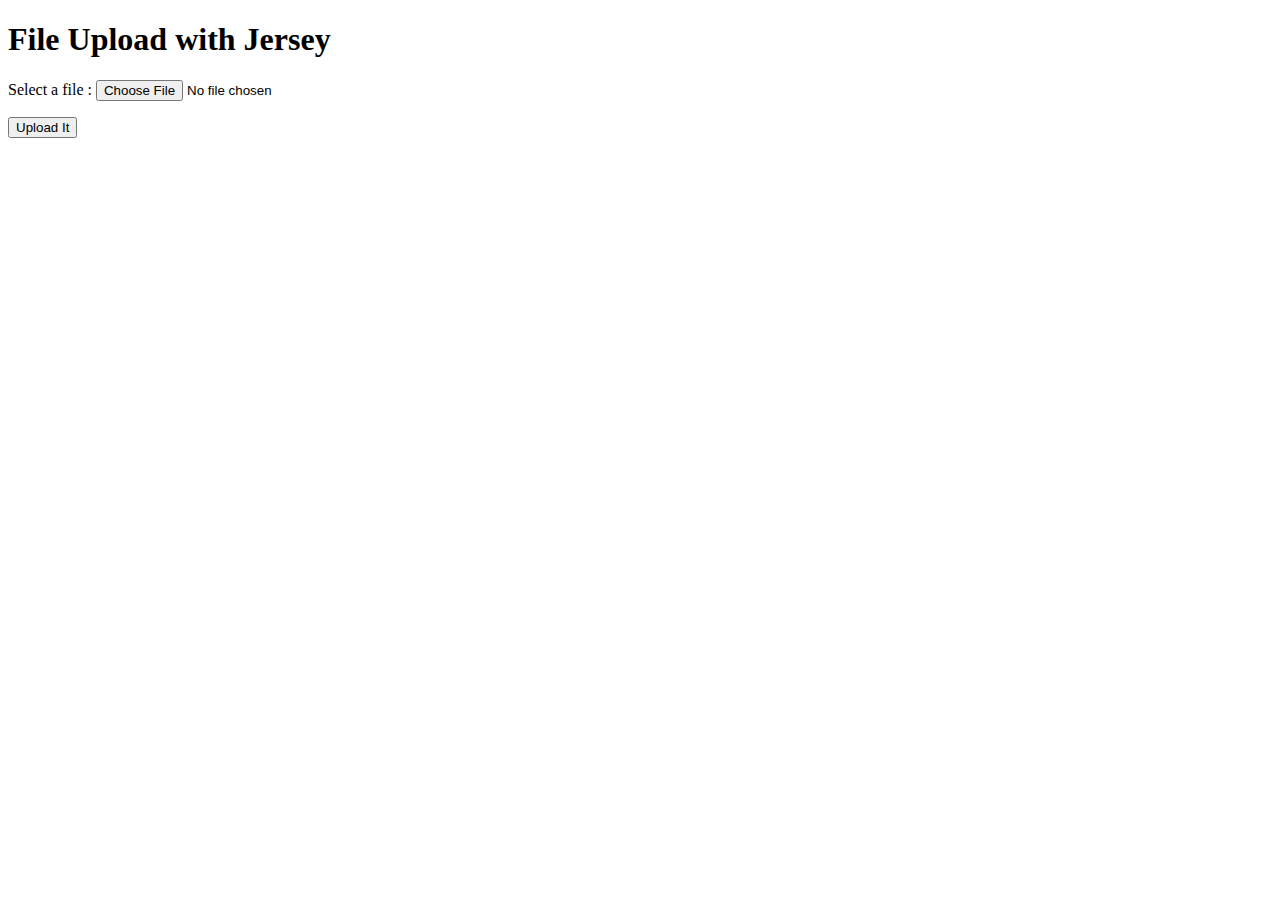
<file: TVRDFizator/ui/html/index.html>
<!DOCTYPE html PUBLIC "-//W3C//DTD HTML 4.01 Transitional//EN" "http://www.w3.org/TR/html4/loose.dtd">
<html>
<body>
	<h1>File Upload with Jersey</h1>
 
	<form action="api/metadata/upload" method="post" enctype="multipart/form-data">
 
	   <p>
		Select a file : <input type="file" name="file" size="45" />
	   </p>
 
	   <input type="submit" value="Upload It" />
	</form>
 
</body>
</html>
</file>
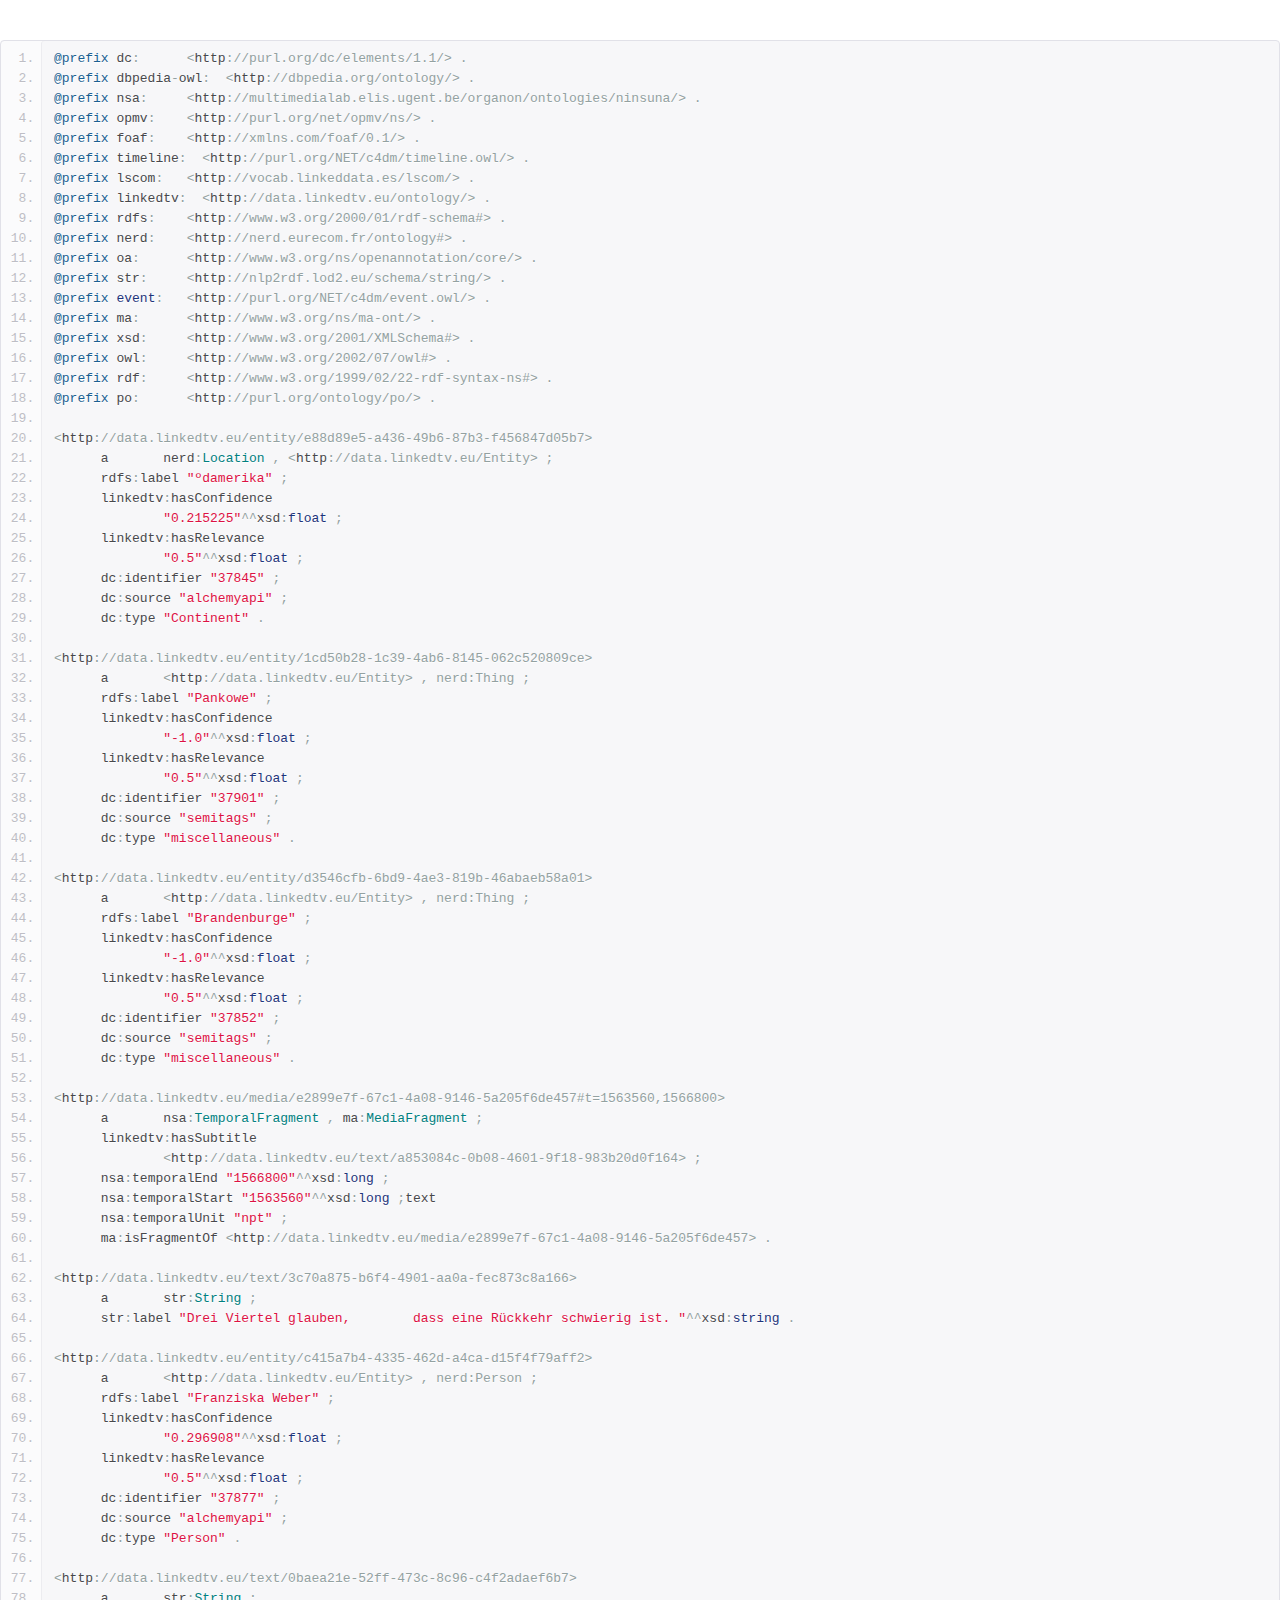
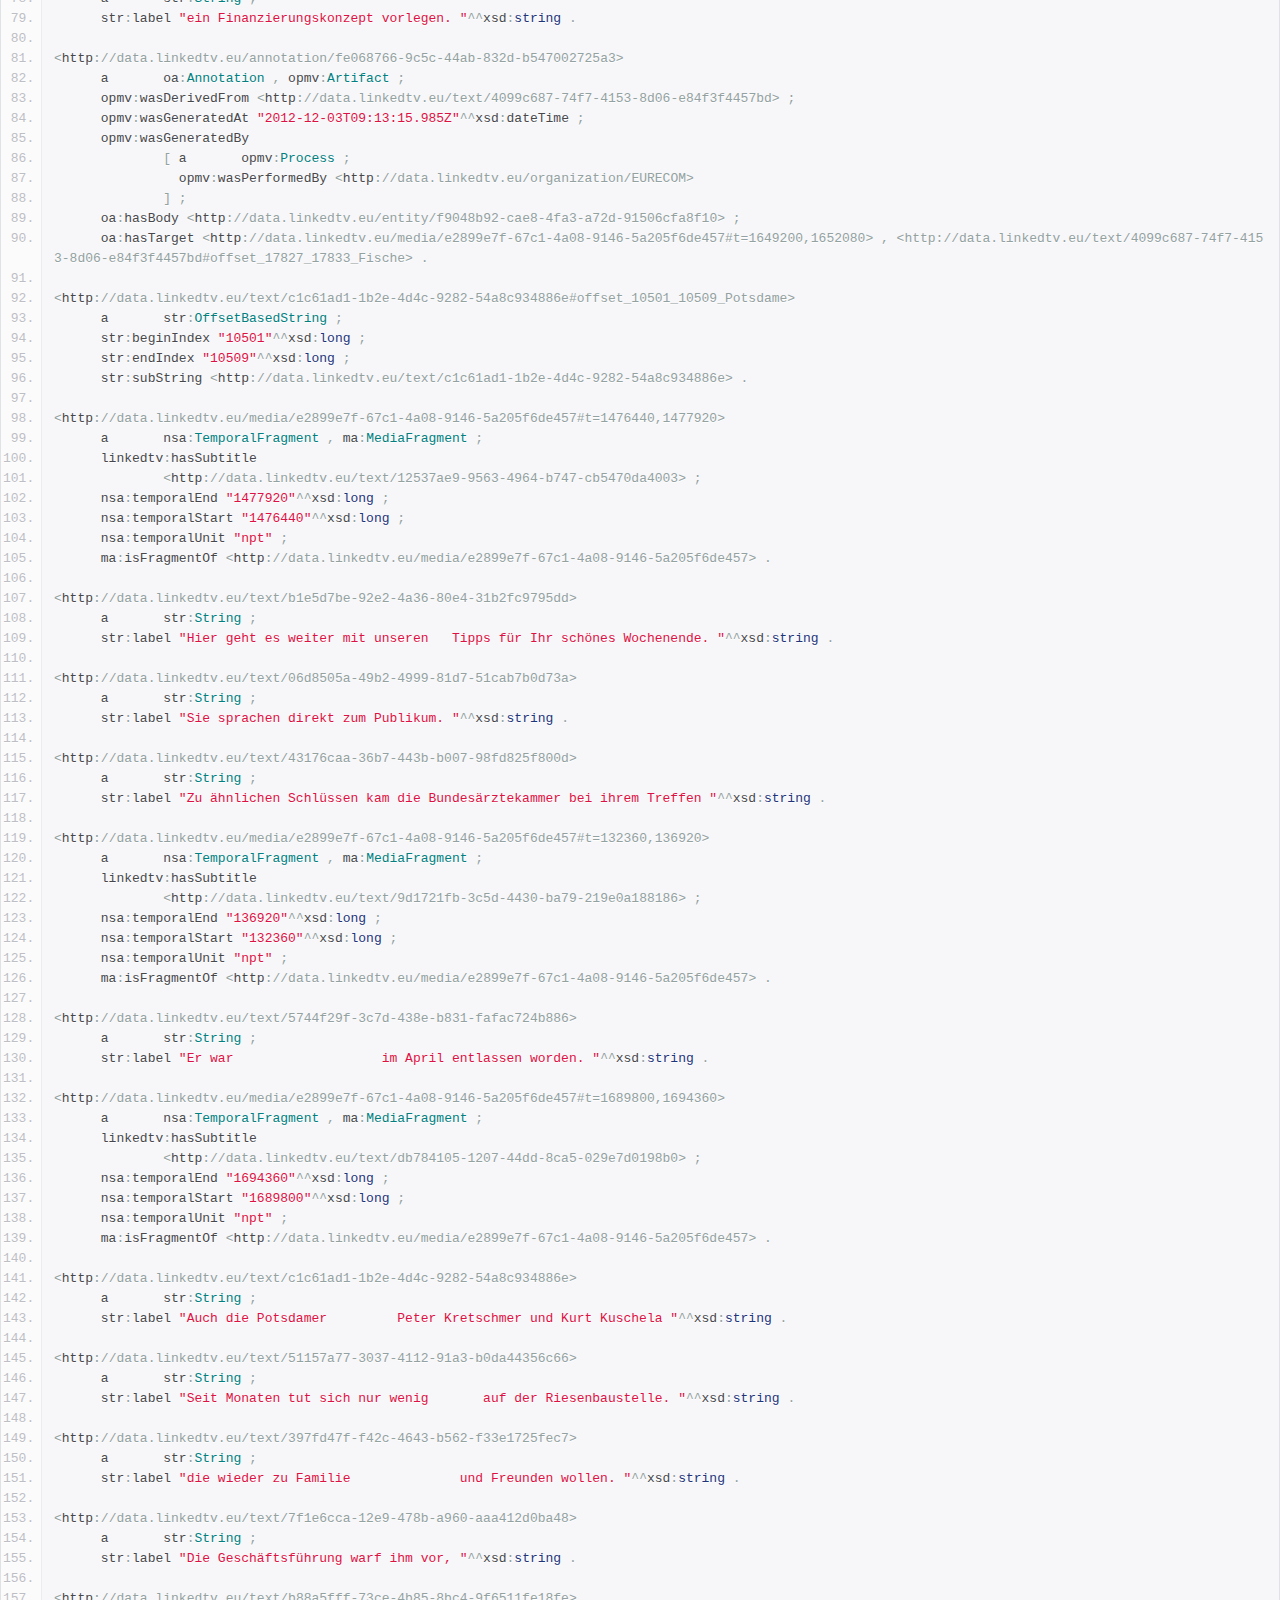
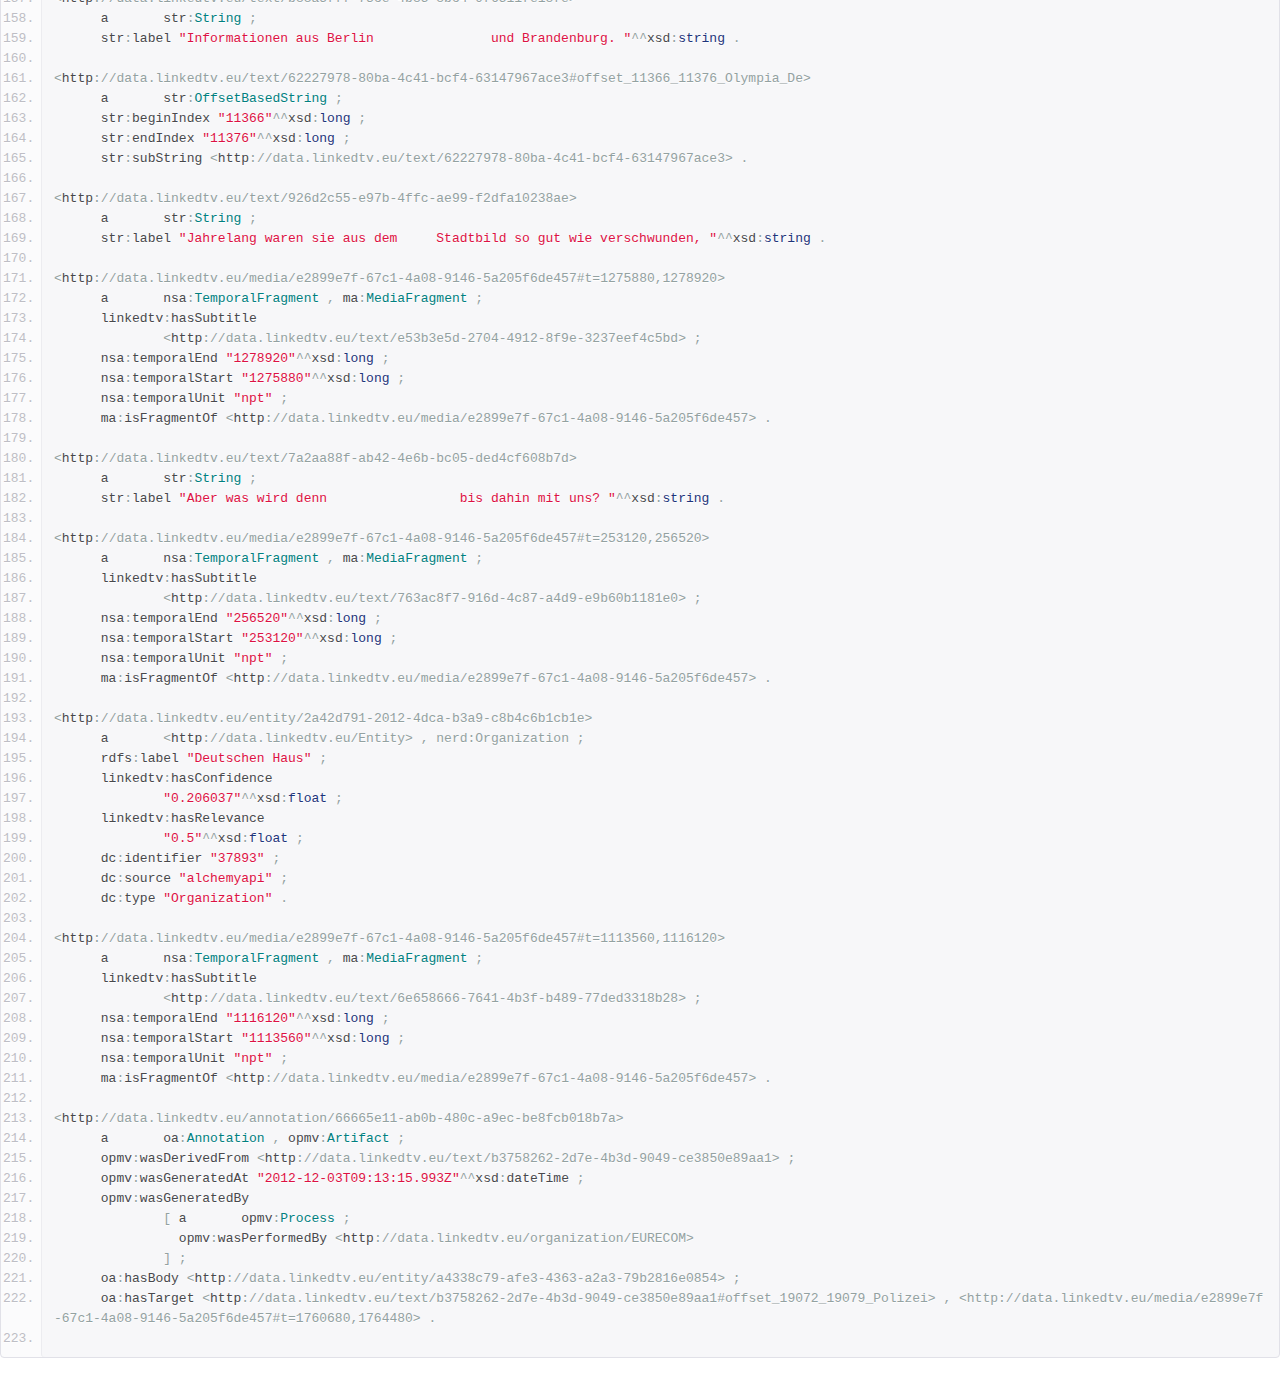
<file: TVRDFizator/ui/Prueba.html>
<!DOCTYPE html>
<html lang="en">
  <head>
    <meta charset="utf-8">
    <title>TV Metadata Generator</title>
    <meta name="viewport" content="width=device-width, initial-scale=1.0">
    <meta name="description" content="">
    <meta name="author" content="">

    <!-- Le styles -->
    <link href="css/bootstrap.css" rel="stylesheet">
    <link href="css/jasny-bootstrap.css" rel="stylesheet">
    
    <link href="css/bootstrap-responsive.css" rel="stylesheet">
    <link href="css/jasny-bootstrap-responsive.css" rel="stylesheet">
    
    <link href="css/docs.css" rel="stylesheet">
    <link href="css/metadata.css" rel="stylesheet">
    <link href="js/google-code-prettify/prettify.css" rel="stylesheet">
    <link href="css/ui-lightness/jquery-ui-1.10.0.custom.css" rel="stylesheet">
    
    <!-- Le HTML5 shim, for IE6-8 support of HTML5 elements -->
    <!--[if lt IE 9]>
      <script src="http://html5shim.googlecode.com/svn/trunk/html5.js"></script>
    <![endif]-->

    <!-- Le fav and touch icons -->
    <link rel="apple-touch-icon-precomposed" sizes="144x144" href="ico/apple-touch-icon-144-precomposed.png">
    <link rel="apple-touch-icon-precomposed" sizes="114x114" href="ico/apple-touch-icon-114-precomposed.png">
    <link rel="apple-touch-icon-precomposed" sizes="72x72" href="ico/apple-touch-icon-72-precomposed.png">
                    <link rel="apple-touch-icon-precomposed" href="ico/apple-touch-icon-57-precomposed.png">
                                   <link rel="shortcut icon" href="ico/favicon.png">

    <script type="text/javascript">
      var _gaq = _gaq || [];
      _gaq.push(['_setAccount', 'UA-146052-10']);
      _gaq.push(['_trackPageview']);
      (function() {
        var ga = document.createElement('script'); ga.type = 'text/javascript'; ga.async = true;
        ga.src = ('https:' == document.location.protocol ? 'https://ssl' : 'http://www') + '.google-analytics.com/ga.js';
        var s = document.getElementsByTagName('script')[0]; s.parentNode.insertBefore(ga, s);
      })();
    </script>
  </head>

  <body data-spy="scroll" data-target=".bs-docs-sidebar">






<pre class="prettyprint linenums">
@prefix dc:      &#60http://purl.org/dc/elements/1.1/&#62 .
@prefix dbpedia-owl:  &#60http://dbpedia.org/ontology/&#62 .
@prefix nsa:     &#60http://multimedialab.elis.ugent.be/organon/ontologies/ninsuna/&#62 .
@prefix opmv:    &#60http://purl.org/net/opmv/ns/&#62 .
@prefix foaf:    &#60http://xmlns.com/foaf/0.1/&#62 .
@prefix timeline:  &#60http://purl.org/NET/c4dm/timeline.owl/&#62 .
@prefix lscom:   &#60http://vocab.linkeddata.es/lscom/&#62 .
@prefix linkedtv:  &#60http://data.linkedtv.eu/ontology/&#62 .
@prefix rdfs:    &#60http://www.w3.org/2000/01/rdf-schema#&#62 .
@prefix nerd:    &#60http://nerd.eurecom.fr/ontology#&#62 .
@prefix oa:      &#60http://www.w3.org/ns/openannotation/core/&#62 .
@prefix str:     &#60http://nlp2rdf.lod2.eu/schema/string/&#62 .
@prefix event:   &#60http://purl.org/NET/c4dm/event.owl/&#62 .
@prefix ma:      &#60http://www.w3.org/ns/ma-ont/&#62 .
@prefix xsd:     &#60http://www.w3.org/2001/XMLSchema#&#62 .
@prefix owl:     &#60http://www.w3.org/2002/07/owl#&#62 .
@prefix rdf:     &#60http://www.w3.org/1999/02/22-rdf-syntax-ns#&#62 .
@prefix po:      &#60http://purl.org/ontology/po/&#62 .

&#60http://data.linkedtv.eu/entity/e88d89e5-a436-49b6-87b3-f456847d05b7&#62
      a       nerd:Location , &#60http://data.linkedtv.eu/Entity&#62 ;
      rdfs:label "ºdamerika" ;
      linkedtv:hasConfidence
              "0.215225"^^xsd:float ;
      linkedtv:hasRelevance
              "0.5"^^xsd:float ;
      dc:identifier "37845" ;
      dc:source "alchemyapi" ;
      dc:type "Continent" .

&#60http://data.linkedtv.eu/entity/1cd50b28-1c39-4ab6-8145-062c520809ce&#62
      a       &#60http://data.linkedtv.eu/Entity&#62 , nerd:Thing ;
      rdfs:label "Pankowe" ;
      linkedtv:hasConfidence
              "-1.0"^^xsd:float ;
      linkedtv:hasRelevance
              "0.5"^^xsd:float ;
      dc:identifier "37901" ;
      dc:source "semitags" ;
      dc:type "miscellaneous" .

&#60http://data.linkedtv.eu/entity/d3546cfb-6bd9-4ae3-819b-46abaeb58a01&#62
      a       &#60http://data.linkedtv.eu/Entity&#62 , nerd:Thing ;
      rdfs:label "Brandenburge" ;
      linkedtv:hasConfidence
              "-1.0"^^xsd:float ;
      linkedtv:hasRelevance
              "0.5"^^xsd:float ;
      dc:identifier "37852" ;
      dc:source "semitags" ;
      dc:type "miscellaneous" .

&#60http://data.linkedtv.eu/media/e2899e7f-67c1-4a08-9146-5a205f6de457#t=1563560,1566800&#62
      a       nsa:TemporalFragment , ma:MediaFragment ;
      linkedtv:hasSubtitle
              &#60http://data.linkedtv.eu/text/a853084c-0b08-4601-9f18-983b20d0f164&#62 ;
      nsa:temporalEnd "1566800"^^xsd:long ;
      nsa:temporalStart "1563560"^^xsd:long ;text
      nsa:temporalUnit "npt" ;
      ma:isFragmentOf &#60http://data.linkedtv.eu/media/e2899e7f-67c1-4a08-9146-5a205f6de457&#62 .

&#60http://data.linkedtv.eu/text/3c70a875-b6f4-4901-aa0a-fec873c8a166&#62
      a       str:String ;
      str:label "Drei Viertel glauben,        dass eine Rückkehr schwierig ist. "^^xsd:string .

&#60http://data.linkedtv.eu/entity/c415a7b4-4335-462d-a4ca-d15f4f79aff2&#62
      a       &#60http://data.linkedtv.eu/Entity&#62 , nerd:Person ;
      rdfs:label "Franziska Weber" ;
      linkedtv:hasConfidence
              "0.296908"^^xsd:float ;
      linkedtv:hasRelevance
              "0.5"^^xsd:float ;
      dc:identifier "37877" ;
      dc:source "alchemyapi" ;
      dc:type "Person" .

&#60http://data.linkedtv.eu/text/0baea21e-52ff-473c-8c96-c4f2adaef6b7&#62
      a       str:String ;
      str:label "ein Finanzierungskonzept vorlegen. "^^xsd:string .

&#60http://data.linkedtv.eu/annotation/fe068766-9c5c-44ab-832d-b547002725a3&#62
      a       oa:Annotation , opmv:Artifact ;
      opmv:wasDerivedFrom &#60http://data.linkedtv.eu/text/4099c687-74f7-4153-8d06-e84f3f4457bd&#62 ;
      opmv:wasGeneratedAt "2012-12-03T09:13:15.985Z"^^xsd:dateTime ;
      opmv:wasGeneratedBy
              [ a       opmv:Process ;
                opmv:wasPerformedBy &#60http://data.linkedtv.eu/organization/EURECOM&#62
              ] ;
      oa:hasBody &#60http://data.linkedtv.eu/entity/f9048b92-cae8-4fa3-a72d-91506cfa8f10&#62 ;
      oa:hasTarget &#60http://data.linkedtv.eu/media/e2899e7f-67c1-4a08-9146-5a205f6de457#t=1649200,1652080&#62 , &#60http://data.linkedtv.eu/text/4099c687-74f7-4153-8d06-e84f3f4457bd#offset_17827_17833_Fische&#62 .

&#60http://data.linkedtv.eu/text/c1c61ad1-1b2e-4d4c-9282-54a8c934886e#offset_10501_10509_Potsdame&#62
      a       str:OffsetBasedString ;
      str:beginIndex "10501"^^xsd:long ;
      str:endIndex "10509"^^xsd:long ;
      str:subString &#60http://data.linkedtv.eu/text/c1c61ad1-1b2e-4d4c-9282-54a8c934886e&#62 .

&#60http://data.linkedtv.eu/media/e2899e7f-67c1-4a08-9146-5a205f6de457#t=1476440,1477920&#62
      a       nsa:TemporalFragment , ma:MediaFragment ;
      linkedtv:hasSubtitle
              &#60http://data.linkedtv.eu/text/12537ae9-9563-4964-b747-cb5470da4003&#62 ;
      nsa:temporalEnd "1477920"^^xsd:long ;
      nsa:temporalStart "1476440"^^xsd:long ;
      nsa:temporalUnit "npt" ;
      ma:isFragmentOf &#60http://data.linkedtv.eu/media/e2899e7f-67c1-4a08-9146-5a205f6de457&#62 .

&#60http://data.linkedtv.eu/text/b1e5d7be-92e2-4a36-80e4-31b2fc9795dd&#62
      a       str:String ;
      str:label "Hier geht es weiter mit unseren   Tipps für Ihr schönes Wochenende. "^^xsd:string .

&#60http://data.linkedtv.eu/text/06d8505a-49b2-4999-81d7-51cab7b0d73a&#62
      a       str:String ;
      str:label "Sie sprachen direkt zum Publikum. "^^xsd:string .

&#60http://data.linkedtv.eu/text/43176caa-36b7-443b-b007-98fd825f800d&#62
      a       str:String ;
      str:label "Zu ähnlichen Schlüssen kam die Bundesärztekammer bei ihrem Treffen "^^xsd:string .

&#60http://data.linkedtv.eu/media/e2899e7f-67c1-4a08-9146-5a205f6de457#t=132360,136920&#62
      a       nsa:TemporalFragment , ma:MediaFragment ;
      linkedtv:hasSubtitle
              &#60http://data.linkedtv.eu/text/9d1721fb-3c5d-4430-ba79-219e0a188186&#62 ;
      nsa:temporalEnd "136920"^^xsd:long ;
      nsa:temporalStart "132360"^^xsd:long ;
      nsa:temporalUnit "npt" ;
      ma:isFragmentOf &#60http://data.linkedtv.eu/media/e2899e7f-67c1-4a08-9146-5a205f6de457&#62 .

&#60http://data.linkedtv.eu/text/5744f29f-3c7d-438e-b831-fafac724b886&#62
      a       str:String ;
      str:label "Er war                   im April entlassen worden. "^^xsd:string .

&#60http://data.linkedtv.eu/media/e2899e7f-67c1-4a08-9146-5a205f6de457#t=1689800,1694360&#62
      a       nsa:TemporalFragment , ma:MediaFragment ;
      linkedtv:hasSubtitle
              &#60http://data.linkedtv.eu/text/db784105-1207-44dd-8ca5-029e7d0198b0&#62 ;
      nsa:temporalEnd "1694360"^^xsd:long ;
      nsa:temporalStart "1689800"^^xsd:long ;
      nsa:temporalUnit "npt" ;
      ma:isFragmentOf &#60http://data.linkedtv.eu/media/e2899e7f-67c1-4a08-9146-5a205f6de457&#62 .

&#60http://data.linkedtv.eu/text/c1c61ad1-1b2e-4d4c-9282-54a8c934886e&#62
      a       str:String ;
      str:label "Auch die Potsdamer         Peter Kretschmer und Kurt Kuschela "^^xsd:string .

&#60http://data.linkedtv.eu/text/51157a77-3037-4112-91a3-b0da44356c66&#62
      a       str:String ;
      str:label "Seit Monaten tut sich nur wenig       auf der Riesenbaustelle. "^^xsd:string .

&#60http://data.linkedtv.eu/text/397fd47f-f42c-4643-b562-f33e1725fec7&#62
      a       str:String ;
      str:label "die wieder zu Familie              und Freunden wollen. "^^xsd:string .

&#60http://data.linkedtv.eu/text/7f1e6cca-12e9-478b-a960-aaa412d0ba48&#62
      a       str:String ;
      str:label "Die Geschäftsführung warf ihm vor, "^^xsd:string .

&#60http://data.linkedtv.eu/text/b88a5fff-73ce-4b85-8bc4-9f6511fe18fe&#62
      a       str:String ;
      str:label "Informationen aus Berlin               und Brandenburg. "^^xsd:string .

&#60http://data.linkedtv.eu/text/62227978-80ba-4c41-bcf4-63147967ace3#offset_11366_11376_Olympia_De&#62
      a       str:OffsetBasedString ;
      str:beginIndex "11366"^^xsd:long ;
      str:endIndex "11376"^^xsd:long ;
      str:subString &#60http://data.linkedtv.eu/text/62227978-80ba-4c41-bcf4-63147967ace3&#62 .

&#60http://data.linkedtv.eu/text/926d2c55-e97b-4ffc-ae99-f2dfa10238ae&#62
      a       str:String ;
      str:label "Jahrelang waren sie aus dem     Stadtbild so gut wie verschwunden, "^^xsd:string .

&#60http://data.linkedtv.eu/media/e2899e7f-67c1-4a08-9146-5a205f6de457#t=1275880,1278920&#62
      a       nsa:TemporalFragment , ma:MediaFragment ;
      linkedtv:hasSubtitle
              &#60http://data.linkedtv.eu/text/e53b3e5d-2704-4912-8f9e-3237eef4c5bd&#62 ;
      nsa:temporalEnd "1278920"^^xsd:long ;
      nsa:temporalStart "1275880"^^xsd:long ;
      nsa:temporalUnit "npt" ;
      ma:isFragmentOf &#60http://data.linkedtv.eu/media/e2899e7f-67c1-4a08-9146-5a205f6de457&#62 .

&#60http://data.linkedtv.eu/text/7a2aa88f-ab42-4e6b-bc05-ded4cf608b7d&#62
      a       str:String ;
      str:label "Aber was wird denn                 bis dahin mit uns? "^^xsd:string .

&#60http://data.linkedtv.eu/media/e2899e7f-67c1-4a08-9146-5a205f6de457#t=253120,256520&#62
      a       nsa:TemporalFragment , ma:MediaFragment ;
      linkedtv:hasSubtitle
              &#60http://data.linkedtv.eu/text/763ac8f7-916d-4c87-a4d9-e9b60b1181e0&#62 ;
      nsa:temporalEnd "256520"^^xsd:long ;
      nsa:temporalStart "253120"^^xsd:long ;
      nsa:temporalUnit "npt" ;
      ma:isFragmentOf &#60http://data.linkedtv.eu/media/e2899e7f-67c1-4a08-9146-5a205f6de457&#62 .

&#60http://data.linkedtv.eu/entity/2a42d791-2012-4dca-b3a9-c8b4c6b1cb1e&#62
      a       &#60http://data.linkedtv.eu/Entity&#62 , nerd:Organization ;
      rdfs:label "Deutschen Haus" ;
      linkedtv:hasConfidence
              "0.206037"^^xsd:float ;
      linkedtv:hasRelevance
              "0.5"^^xsd:float ;
      dc:identifier "37893" ;
      dc:source "alchemyapi" ;
      dc:type "Organization" .

&#60http://data.linkedtv.eu/media/e2899e7f-67c1-4a08-9146-5a205f6de457#t=1113560,1116120&#62
      a       nsa:TemporalFragment , ma:MediaFragment ;
      linkedtv:hasSubtitle
              &#60http://data.linkedtv.eu/text/6e658666-7641-4b3f-b489-77ded3318b28&#62 ;
      nsa:temporalEnd "1116120"^^xsd:long ;
      nsa:temporalStart "1113560"^^xsd:long ;
      nsa:temporalUnit "npt" ;
      ma:isFragmentOf &#60http://data.linkedtv.eu/media/e2899e7f-67c1-4a08-9146-5a205f6de457&#62 .

&#60http://data.linkedtv.eu/annotation/66665e11-ab0b-480c-a9ec-be8fcb018b7a&#62
      a       oa:Annotation , opmv:Artifact ;
      opmv:wasDerivedFrom &#60http://data.linkedtv.eu/text/b3758262-2d7e-4b3d-9049-ce3850e89aa1&#62 ;
      opmv:wasGeneratedAt "2012-12-03T09:13:15.993Z"^^xsd:dateTime ;
      opmv:wasGeneratedBy
              [ a       opmv:Process ;
                opmv:wasPerformedBy &#60http://data.linkedtv.eu/organization/EURECOM&#62
              ] ;
      oa:hasBody &#60http://data.linkedtv.eu/entity/a4338c79-afe3-4363-a2a3-79b2816e0854&#62 ;
      oa:hasTarget &#60http://data.linkedtv.eu/text/b3758262-2d7e-4b3d-9049-ce3850e89aa1#offset_19072_19079_Polizei&#62 , &#60http://data.linkedtv.eu/media/e2899e7f-67c1-4a08-9146-5a205f6de457#t=1760680,1764480&#62 .

</pre>



    <!-- Le javascript
    ================================================== -->
    <!-- Placed at the end of the document so the pages load faster -->
    <script type="text/javascript" src="http://platform.twitter.com/widgets.js"></script>
    <script src="js/jquery.js"></script>
    <script src="js/bootstrap-transition.js"></script>
    <script src="js/bootstrap-alert.js"></script>
    <script src="js/bootstrap-modal.js"></script>
    <script src="js/bootstrap-dropdown.js"></script>
    <script src="js/bootstrap-scrollspy.js"></script>
    <script src="js/bootstrap-tab.js"></script>
    <script src="js/bootstrap-tooltip.js"></script>
    <script src="js/bootstrap-popover.js"></script>
    <script src="js/bootstrap-button.js"></script>
    <script src="js/bootstrap-fileupload.js"></script>
    <script src="js/bootstrap-collapse.js"></script>
    <script src="js/bootstrap-carousel.js"></script>
    <script src="js/bootstrap-typeahead.js"></script>
    <script src="js/bootstrap-affix.js"></script>

    <script src="js/holder/holder.js"></script>
    <script src="js/google-code-prettify/prettify.js"></script>

    <script src="js/application.js"></script>
  	<script src="js/jquery-ui-1.10.0.custom.js"></script>

    <!-- Analytics
    ================================================== -->
    <script>

    //http://stream4.noterik.com/progressive/stream4/domain/linkedtv/user/avro/video/5/rawvideo/4/raw.mp4

      function startSurvey(){
    	 $("#video-url").css('display','block');
    	  
 	     $('html, body').animate({
	         scrollTop: $("#video-url").offset().top
	     }, 2000);

    	 $("#listInstructions").attr('class','');
    	 $("#listVideo").attr('class','active');

    	 
    }


      function selectMetadataFiles(){


  		if (($("#selectmetadatabutton").attr('class')).indexOf("disabled") == -1){
  	   		
  	     	 $("#metadata").css('display','block');
  	     	  
  	  	     $('html, body').animate({
  	 	         scrollTop: $("#metadata").offset().top
  	 	     }, 2000);

  	     	 $("#listVideo").attr('class','');
  	     	 $("#listMetadata").attr('class','active');
  	  		    

   		}



 	     
     }
      

    
  function showRDFUpload(){
    	$('#progresBarUploadLabel').empty();
    	$('#progresBarUploadLabel').append('<strong>RDF files have been sucessfully uploaded to the LinkedTV triplestore!!</strong>');


    	$('#uploadingPicture').attr('src','img/uploading2_finished.png')
    		    		    			
    	$('#filesubentuploaded').empty();
    	
    	$('#filesubentuploaded').append('The file <strong>rbbaktuell_20120809_sdg_subtitles_entities.ttl</strong> has been uploaded to the server. ');



	     $('html, body').animate({
	         scrollTop: $("#playRDFButton").offset().top
	     }, 2000);

	     
    }
    
    
  function progressBarUploadRun(){

    	   var progress2 = setInterval(function() {

    		   ram = Math.floor(Math.random() * 10)
    		   $('#ProgressBarUpload').text(Math.floor(($('#ProgressBarUpload').width()/$('#progressdivupload').width())*100) + "%");
    		   
    		   if (ram > 4){
        	   
	    		    var $bar = $('#ProgressBarUpload');
	
	    		    if ($bar.width() >= $('#progressdivupload').width()) {

	    		    	$bar.width($('#progressdivupload').width());
	        		    $bar.text(100 + "%");
	    		    	
	    		        clearInterval(progress2);
	    		        $('#progressdivupload').removeClass('active');
	    		        showRDFUpload();
	    		        
	    		    } else {

		    		    
		    		    newValue = $bar.width()+  Math.floor(Math.random() * 200) ;
		    		    if (newValue >= $('#progressdivupload').width()){
		    		    	$bar.width($('#progressdivupload').width());
			    		}
		    		    else{
		    		    	$bar.width(newValue);
				    	}

		    		    $bar.text(Math.floor(($bar.width()/$('#progressdivupload').width())*100) + "%");

		    		    $bar.css('display','block');
		    		    $bar.text(Math.floor(($bar.width()/$('#progressdivupload').width())*100) + "%");


		    		    if($bar.width() >= ($('#progressdivupload').width()/3)){
		    		    		$('#fileanalysisuploaded').empty();
		    	           		$('#fileanalysisuploaded').append('The file <strong>rbbaktuell_20120809_sdg_analysis.ttl</strong> has been uploaded to the server.'); 
			    		    }
		    		    if($bar.width() >= ($('#progressdivupload').width()*2/3)){
			    		    
	    		    			$('#filelegacyuploaded').empty();
			    	           	$('#filelegacyuploaded').append('The file <strong>rbbaktuell_20120809_sdg_legacy_main.ttl</strong> has been uploaded to the server.');
			    		    }
		    		  }
    		   }  
    		}, 800);

      		
     }




         
    function showRDFResults(){
    	$('#progresBarLabel').empty();
    	$('#progresBarLabel').append('<strong>RDF generation processs finished sucessfully!!</strong>');
    	$('#tabsOutput').css('display','block');
    	
    }



    
     function progressBarRun(){

	         
    	   var progress = setInterval(function() {

    		   ram = Math.floor(Math.random() * 10)
    		   $('#ProgressBar').text(Math.floor(($('#ProgressBar').width()/$('#progressdiv').width())*100) + "%");
    		   
    		   if (ram > 4){
        	   
	    		    var $bar = $('#ProgressBar');
	
	    		    if ($bar.width() >= $('#progressdiv').width()) {

	    		    	$bar.width($('#progressdiv').width());
	        		    $bar.text(100 + "%");
	    		    	
	    		        clearInterval(progress);
	    		        $('#progressdiv').removeClass('active');
						showRDFResults();
	    		        
	    		    } else {

		    		    
		    		    newValue = $bar.width()+  Math.floor(Math.random() * 200) ;
		    		    if (newValue >= $('#progressdiv').width()){
		    		    	$bar.width($('#progressdiv').width());
			    		}
		    		    else{
		    		    	$bar.width(newValue);
				    	}

		    		    $bar.text(Math.floor(($bar.width()/$('#progressdiv').width())*100) + "%");

		    		    $bar.css('display','block');
		    		    $bar.text(Math.floor(($bar.width()/$('#progressdiv').width())*100) + "%");
		    		    
	    		    	//alert("paso");
	    		    }
    		   }  
    		}, 800);

      		
     }
        
    function processRDF(){

    		if (($("#generateRDFButton").attr('class')).indexOf("disabled") == -1){
    
    	     $('html, body').animate({
    	         scrollTop: $("#results").offset().top
    	     }, 2000);


    	     progressBarRun();
    		}
	}
        


    
    function uploadRDF(){

    
    	     $('html, body').animate({
    	         scrollTop: $("#upload").offset().top
    	     }, 2000);


    	     progressBarUploadRun();
    		
	}


    
    function checkMetadata(){

    	exmeraldaIsOk = $('#exmeraldaFileError').attr('class');
    	legacyIsOk = $('#legacyFileError').attr('class');
    	subtitlesIsOk = $('#subtitlesFileError').attr('class');
    	entitiesIsOk = $('#entitiesFileError').attr('class');



    	if (exmeraldaIsOk.indexOf("success") !== -1  && subtitlesIsOk.indexOf("success") !== -1  && !entitiesIsOk.indexOf("success")  !== -1 && !legacyIsOk.indexOf("success") !== -1 ){
			//alert("Todas Listas!!");
    		$('#generateRDFButton').attr('class','btn btn-large btn-primary');
			$('#URLerror').css('display','block');

       	}

	}
        	

    function submitVideo(){
        	//remove
        	$('#currentVideo').empty();
			$('#currentVideo').append('<source src="'+ $('#videoURL').val() +'" type="video/mp4">');
			$('#URLerror').css('display','block');
	}

    
    function submitFile(){


		
		$('#exmeraldaFileError').empty();
		
		//$('#exmeraldaFileError').append('<strong>ERROR loading Exmeralda file</strong> The expecified path does not correspond to a valid Exmaralda file.');
		$('#exmeraldaFileError').append('<strong>File loaded! </strong> The Exmaralda file has been read sucessfully.');
		$('#exmeraldaFileError').attr('class','alert alert-success');
		$('#exmeraldaFileError').css('display','block');
	}


    function progressHandlingFunction(e){
        if(e.lengthComputable){
            $('progress').attr({value:e.loaded,max:e.total});
        }
    }


    function submitEntitiesFile(){
        var formData = new FormData($('form')[4]);
		//alert(formData);
	    $.ajax({
	        url: 'UploadServlet',  //server script to process data
	        type: 'POST',
	        xhr: function() {  // custom xhr
	            myXhr = $.ajaxSettings.xhr();
	            if(myXhr.upload){ // check if upload property exists
	                myXhr.upload.addEventListener('progress',progressHandlingFunction, false); // for handling the progress of the upload
	            }
	            return myXhr;
	        },


	        success: function () {

	      		$('#entitiesFileError').empty();
	    		
	    		//$('#exmeraldaFileError').append('<strong>ERROR loading Exmeralda file</strong> The expecified path does not correspond to a valid Exmaralda file.');
	    		$('#entitiesFileError').append('<strong>File loaded! </strong> The SRT file with the subtitles has been read sucessfully.');
	    		$('#entitiesFileError').attr('class','alert alert-success');
	    		$('#entitiesFileError').css('display','block');

	    		checkMetadata();
	        	},
	        error:  function () {


	      		$('#entitiesFileError').empty();
	    		
	    		//$('#exmeraldaFileError').append('<strong>ERROR loading Exmeralda file</strong> The expecified path does not correspond to a valid Exmaralda file.');
	    		$('#entitiesFileError').append('<strong>Error loading File </strong> The file is corrupted or does not contain NER entities in JSON format.');
	    		$('#entitiesFileError').attr('class','alert alert-error');
	    		$('#entitiesFileError').css('display','block');

	            $('#entitiesCode').empty();

        	},

        	
	        // Form data
	        data: formData,
	        //Options to tell JQuery not to process data or worry about content-type
	        cache: false,
	        contentType: false,
	        processData: false
	    });
	}


	
    function submitSubtitlesFile(){
        var formData = new FormData($('form')[3]);
		//alert(formData);
	    $.ajax({
	        url: 'UploadServlet',  //server script to process data
	        type: 'POST',
	        xhr: function() {  // custom xhr
	            myXhr = $.ajaxSettings.xhr();
	            if(myXhr.upload){ // check if upload property exists
	                myXhr.upload.addEventListener('progress',progressHandlingFunction, false); // for handling the progress of the upload
	            }
	            return myXhr;
	        },
	        success: function () {
	      		$('#subtitlesFileError').empty();

	    		//$('#exmeraldaFileError').append('<strong>ERROR loading Exmeralda file</strong> The expecified path does not correspond to a valid Exmaralda file.');
	    		$('#subtitlesFileError').append('<strong>File loaded! </strong> The subtitles file has been read sucessfully.');
	    		$('#subtitlesFileError').attr('class','alert alert-success');
	    		$('#subtitlesFileError').css('display','block');
	    		checkMetadata();
	        	},
	        error:  function () {
	      		$('#exmeraldaFileError').empty();
	    		
	    		//$('#exmeraldaFileError').append('<strong>ERROR loading Exmeralda file</strong> The expecified path does not correspond to a valid Exmaralda file.');
	    		$('#subtitlesFileError').append('<strong>Error loading File </strong> The file is corrupted or does not contain subtitles in SRT format.');
	    		$('#subtitlesFileError').attr('class','alert alert-error');
	    		$('#subtitlesFileError').css('display','block');

	            $('#subtitlesCode').empty();
        	},

	        // Form data
	        data: formData,
	        //Options to tell JQuery not to process data or worry about content-type
	        cache: false,
	        contentType: false,
	        processData: false
	    });
	}


    
    

    function submitExmeraldaFile(){
        var formData = new FormData($('form')[1]);
		//alert(formData);
	    $.ajax({
	        url: 'UploadServlet',  //server script to process data
	        type: 'POST',
	        xhr: function() {  // custom xhr
	            myXhr = $.ajaxSettings.xhr();
	            if(myXhr.upload){ // check if upload property exists
	                myXhr.upload.addEventListener('progress',progressHandlingFunction, false); // for handling the progress of the upload
	            }
	            return myXhr;
	        },
	        success: function () {
	      		$('#exmeraldaFileError').empty();

	    		//$('#exmeraldaFileError').append('<strong>ERROR loading Exmeralda file</strong> The expecified path does not correspond to a valid Exmaralda file.');
	    		$('#exmeraldaFileError').append('<strong>File loaded! </strong> The Exmaralda file has been read sucessfully.');
	    		$('#exmeraldaFileError').attr('class','alert alert-success');
	    		$('#exmeraldaFileError').css('display','block');
	    		checkMetadata();
	        	},
	        error:  function () {
	      		$('#exmeraldaFileError').empty();
	    		
	    		//$('#exmeraldaFileError').append('<strong>ERROR loading Exmeralda file</strong> The expecified path does not correspond to a valid Exmaralda file.');
	    		$('#exmeraldaFileError').append('<strong>Error loading File </strong> The file is corrupted or does not contain analysis results.');
	    		$('#exmeraldaFileError').attr('class','alert alert-error');
	    		$('#exmeraldaFileError').css('display','block');

	            $('#exmeraldaCode').empty();
        	},

	        // Form data
	        data: formData,
	        //Options to tell JQuery not to process data or worry about content-type
	        cache: false,
	        contentType: false,
	        processData: false
	    });
	}

    function submitLegacyFile(){
        var formData = new FormData($('form')[2]);
		//alert(formData);
	    $.ajax({
	        url: 'UploadServlet',  //server script to process data
	        type: 'POST',
	        xhr: function() {  // custom xhr
	            myXhr = $.ajaxSettings.xhr();
	            if(myXhr.upload){ // check if upload property exists
	                myXhr.upload.addEventListener('progress',progressHandlingFunction, false); // for handling the progress of the upload
	            }
	            return myXhr;
	        },


	        success: function () {

	      		$('#legacyFileError').empty();
	    		
	    		//$('#exmeraldaFileError').append('<strong>ERROR loading Exmeralda file</strong> The expecified path does not correspond to a valid Exmaralda file.');
	    		$('#legacyFileError').append('<strong>File loaded! </strong> The Legacy Metadata file has been read sucessfully.');
	    		$('#legacyFileError').attr('class','alert alert-success');
	    		$('#legacyFileError').css('display','block');
	    		checkMetadata();
	        	},
	        error:  function () {


	      		$('#legacyFileError').empty();
	    		
	    		//$('#exmeraldaFileError').append('<strong>ERROR loading Exmeralda file</strong> The expecified path does not correspond to a valid Exmaralda file.');
	    		$('#legacyFileError').append('<strong>Error loading File </strong> The file is corrupted or does not contain Legacy Metadata.');
	    		$('#legacyFileError').attr('class','alert alert-error');
	    		$('#legacyFileError').css('display','block');

	            $('#legacyCode').empty();

        	},

        	
	        // Form data
	        data: formData,
	        //Options to tell JQuery not to process data or worry about content-type
	        cache: false,
	        contentType: false,
	        processData: false
	    });
	}


    function handleFileEntitiesSelect(evt) {


    	var files = evt.target.files; // FileList object


        // files is a FileList of File objects. List some properties.
        var output = [];

        for (var i = 0, f; f = files[i]; i++) {
          //alert(escape(f.name));
          // Only process image files.

          if (!(f.name.indexOf(".json") !== -1)) {
            //alert("This is not an exmeralda file");

      		$('#entitiesFileError').empty();
    		
    		//$('#exmeraldaFileError').append('<strong>ERROR loading Exmeralda file</strong> The expecified path does not correspond to a valid Exmaralda file.');
    		$('#entitiesFileError').append('<strong>Error loading File </strong> The file is corrupted or does not contain NER entities results in JSON format.');
    		$('#entitiesFileError').attr('class','alert alert-error');
    		$('#entitiesFileError').css('display','block');

            $('#entitiesFileError').empty();
    		
            continue;
          }

          var reader = new FileReader();

          // Closure to capture the file information.
          reader.onload = (function(theFile) {
            return function(e) {
	            // Render thumbnail.
	            $('#entitiesCode').empty();
	            $('#entitiesCode').text(e.target.result);
	      		//prettyPrint();



	   		 	//submitEntitiesFile();

	      		$('#entitiesFileError').empty();
	    		
	    		//$('#exmeraldaFileError').append('<strong>ERROR loading Exmeralda file</strong> The expecified path does not correspond to a valid Exmaralda file.');
	    		$('#entitiesFileError').append('<strong>File loaded! </strong> The SRT file with the subtitles has been read sucessfully.');
	    		$('#entitiesFileError').attr('class','alert alert-success');
	    		$('#entitiesFileError').css('display','block');

	    		checkMetadata();

	            };
          })(f);

          // Read in the image file as a data URL.
          reader.readAsText(f, "UTF-8");
          
        }
      }



    
    function handleFileSubtitlesSelect(evt) {


    	var files = evt.target.files; // FileList object


        // files is a FileList of File objects. List some properties.
        var output = [];

        for (var i = 0, f; f = files[i]; i++) {
          //alert(escape(f.name));
          // Only process image files.

          if (!(f.name.indexOf(".srt") !== -1)) {
            //alert("This is not an exmeralda file");

      		$('#subtitlesFileError').empty();
    		
    		//$('#exmeraldaFileError').append('<strong>ERROR loading Exmeralda file</strong> The expecified path does not correspond to a valid Exmaralda file.');
    		$('#subtitlesFileError').append('<strong>Error loading File </strong> The file is corrupted or does not contain subtitles in SRT format.');
    		$('#subtitlesFileError').attr('class','alert alert-error');
    		$('#subtitlesFileError').css('display','block');

            $('#subtitlesCode').empty();
    		
            continue;
          }

          var reader = new FileReader();

          // Closure to capture the file information.
          reader.onload = (function(theFile) {
            return function(e) {
	            // Render thumbnail.
	            $('#subtitlesCode').empty();
	            $('#subtitlesCode').text(e.target.result);
	      		//prettyPrint();



	   		 	//submitSubtitlesFile();
	   		 	
	   		 	
	      		$('#subtitlesFileError').empty();

	    		//$('#exmeraldaFileError').append('<strong>ERROR loading Exmeralda file</strong> The expecified path does not correspond to a valid Exmaralda file.');
	    		$('#subtitlesFileError').append('<strong>File loaded! </strong> The subtitles file has been read sucessfully.');
	    		$('#subtitlesFileError').attr('class','alert alert-success');
	    		$('#subtitlesFileError').css('display','block');
	    		checkMetadata();

	            };
          })(f);

          // Read in the image file as a data URL.
          reader.readAsText(f, "UTF-8");
          
        }
      }

    
    function handleFileExmeraldaSelect(evt) {


    	var files = evt.target.files; // FileList object


        // files is a FileList of File objects. List some properties.
        var output = [];

        for (var i = 0, f; f = files[i]; i++) {
          //alert(escape(f.name));
          // Only process image files.

          if (!(f.name.indexOf(".exb") !== -1)) {
            //alert("This is not an exmeralda file");

      		$('#exmeraldaFileError').empty();
    		
    		//$('#exmeraldaFileError').append('<strong>ERROR loading Exmeralda file</strong> The expecified path does not correspond to a valid Exmaralda file.');
    		$('#exmeraldaFileError').append('<strong>Error loading File </strong> The file is corrupted or does not contain analysis results.');
    		$('#exmeraldaFileError').attr('class','alert alert-error');
    		$('#exmeraldaFileError').css('display','block');

            $('#exmeraldaCode').empty();
    		
            continue;
          }

          var reader = new FileReader();

          // Closure to capture the file information.
          reader.onload = (function(theFile) {
            return function(e) {
	            // Render thumbnail.
	            $('#exmeraldaCode').empty();
	            $('#exmeraldaCode').text(e.target.result);
	      		//prettyPrint();



	   		 	//submitExmeraldaFile();

	      		$('#exmeraldaFileError').empty();

	    		//$('#exmeraldaFileError').append('<strong>ERROR loading Exmeralda file</strong> The expecified path does not correspond to a valid Exmaralda file.');
	    		$('#exmeraldaFileError').append('<strong>File loaded! </strong> The Exmaralda file has been read sucessfully.');
	    		$('#exmeraldaFileError').attr('class','alert alert-success');
	    		$('#exmeraldaFileError').css('display','block');
	    		checkMetadata();
	            };
          })(f);

          // Read in the image file as a data URL.
          reader.readAsText(f, "UTF-8");
          
        }
      }

    function handleFileLegacySelect(evt) {


    	var files = evt.target.files; // FileList object


        // files is a FileList of File objects. List some properties.
        var output = [];

        for (var i = 0, f; f = files[i]; i++) {
          //alert(escape(f.name));
          // Only process image files.

          if (!(f.name.indexOf(".xml") !== -1)) {
            //alert("This is not an exmeralda file");

      		$('#legacyFileError').empty();
    		
    		//$('#exmeraldaFileError').append('<strong>ERROR loading Exmeralda file</strong> The expecified path does not correspond to a valid Exmaralda file.');
    		$('#legacyFileError').append('<strong>Error loading File </strong> The file is corrupted or does not contain Legacy Metadata.');
    		$('#legacyFileError').attr('class','alert alert-error');
    		$('#legacyFileError').css('display','block');

            $('#legacyCode').empty();
    		
            continue;
          }

          var reader = new FileReader();

          // Closure to capture the file information.
          reader.onload = (function(theFile) {
            return function(e) {
	            // Render thumbnail.
	            $('#legacyCode').empty();
	            $('#legacyCode').text(e.target.result);
	      		//prettyPrint();



	      		//submitLegacyFile();


	      		$('#legacyFileError').empty();
	    		
	    		//$('#exmeraldaFileError').append('<strong>ERROR loading Exmeralda file</strong> The expecified path does not correspond to a valid Exmaralda file.');
	    		$('#legacyFileError').append('<strong>File loaded! </strong> The Legacy Metadata file has been read sucessfully.');
	    		$('#legacyFileError').attr('class','alert alert-success');
	    		$('#legacyFileError').css('display','block');
	    		checkMetadata();


	            };
          })(f);

          // Read in the image file as a data URL.
          reader.readAsText(f, "UTF-8");
          
        }
      }

    
   	$(document).ready(function() {
   	   	
   	   $('#videoURL').bind("enterKey",function(e){
   			submitVideo();
   	   });
	   	$('#videoURL').keyup(function(e){
	    	if(e.keyCode == 13)
	    	{
	    	  $(this).trigger("enterKey");
	    	}
	    }); 
	   	$('#currentVideo').on('canplay', function(){
			$('#URLerror').empty();
			$('#URLerror').append('<strong>URL loaded successfully</strong> The Video is now ready for further processings.');
			$('#URLerror').attr('class','alert alert-success');
			$('#URLerror').css('display','block');
			
			$('#selectmetadatabutton').attr('class','btn btn-large btn-primary');

		}); 	

		$( "#tabsInput" ).tabs();
		$( "#tabsOutput" ).tabs();

		
		document.getElementById('fileChooserExmeralda').addEventListener('change', handleFileExmeraldaSelect, false);
		document.getElementById('fileChooserLegacy').addEventListener('change', handleFileLegacySelect, false);
		document.getElementById('fileChooserSubtitles').addEventListener('change', handleFileSubtitlesSelect, false);
		document.getElementById('fileChooserEntities').addEventListener('change', handleFileEntitiesSelect, false);
		
    });
    

	
	
      var _gauges = _gauges || [];
      (function() {
        var t   = document.createElement('script');
        t.type  = 'text/javascript';
        t.async = true;
        t.id    = 'gauges-tracker';
        t.setAttribute('data-site-id', '4f0dc9fef5a1f55508000013');
        t.src = '//secure.gaug.es/track.js';
        var s = document.getElementsByTagName('script')[0];
        s.parentNode.insertBefore(t, s);
      })();



      
    </script>

  </body>
</html>
</file>
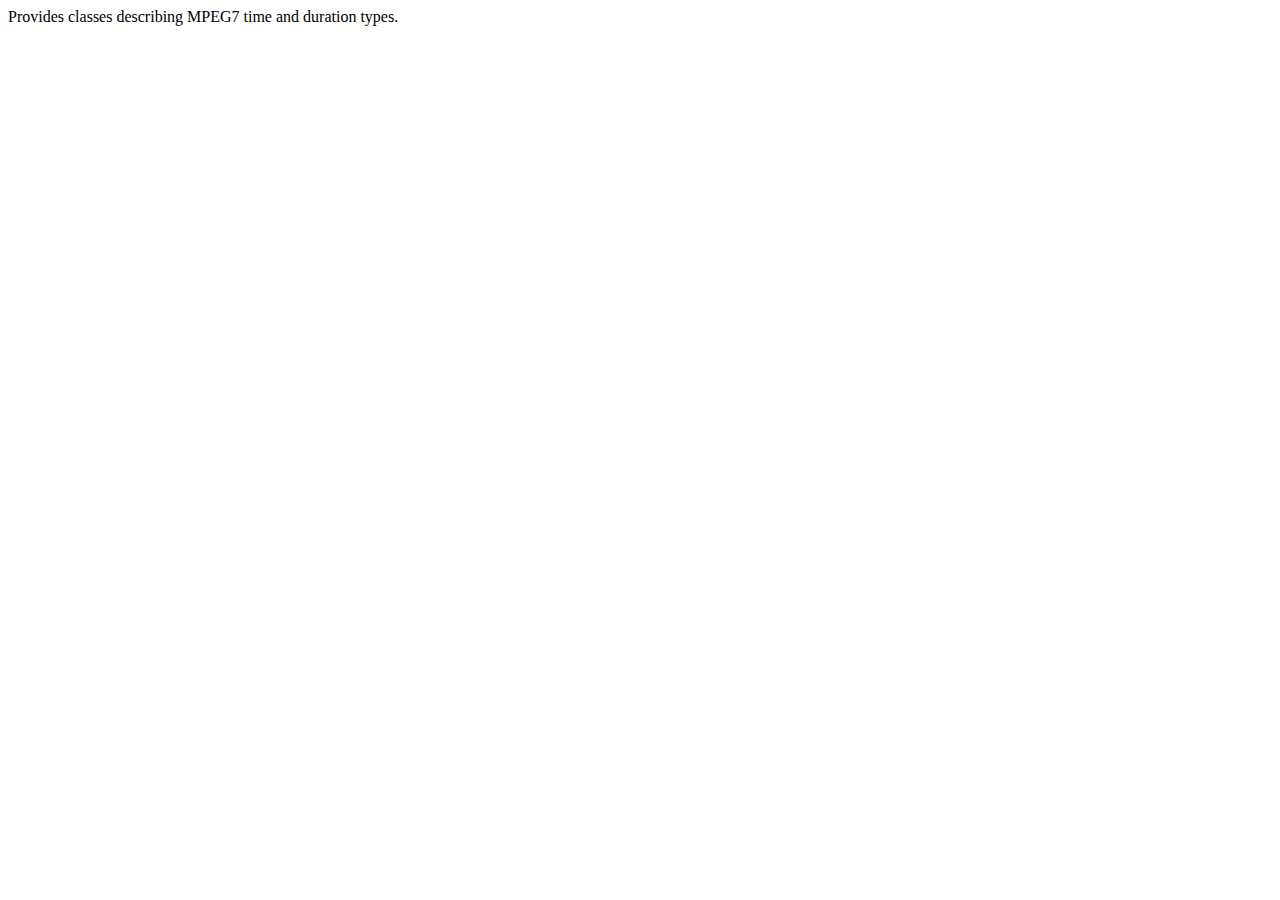
<file: TVRDFizator/src/bbc/rd/mpeg7/package.html>
<!DOCTYPE HTML PUBLIC "-//W3C//DTD HTML 3.2 Final//EN">
<html>
<head></head>
<body bgcolor="white">

Provides classes describing MPEG7 time and duration types.

<!-- Put @see and @since tags down here. -->

</body>
</html>
</file>
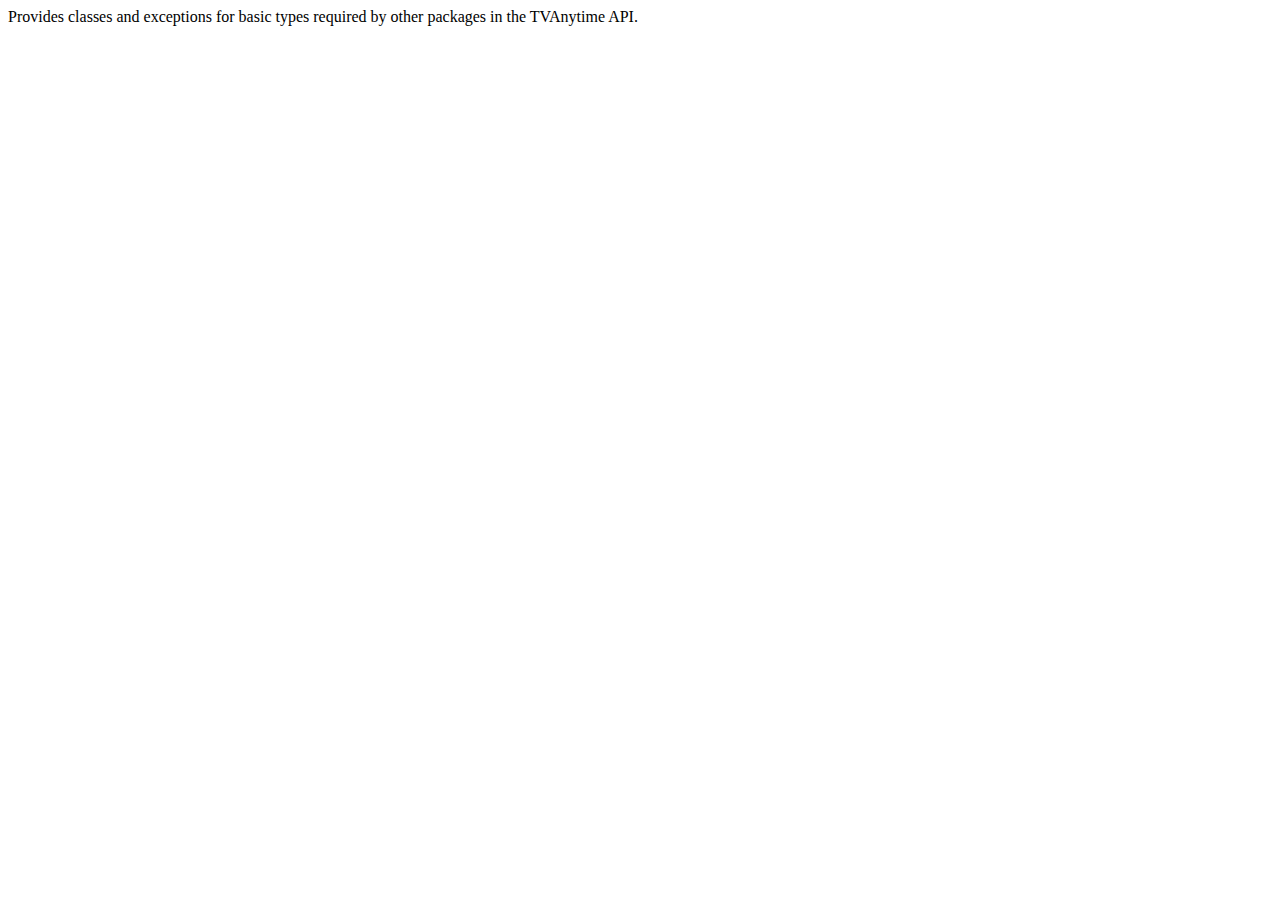
<file: TVRDFizator/src/bbc/rd/tvanytime/package.html>
<!DOCTYPE HTML PUBLIC "-//W3C//DTD HTML 3.2 Final//EN">
<html>
<head></head>
<body bgcolor="white">

Provides classes and exceptions for basic types required by other packages in the TVAnytime API.

<!--
<h2>Package Specification</h2>

##### FILL IN ANY SPECS NEEDED BY JAVA COMPATIBILITY KIT #####
<ul>
  <li><a href="">Link in here</a>
</ul>
-->

<!-- Put @see and @since tags down here. -->

</body>
</html>
</file>
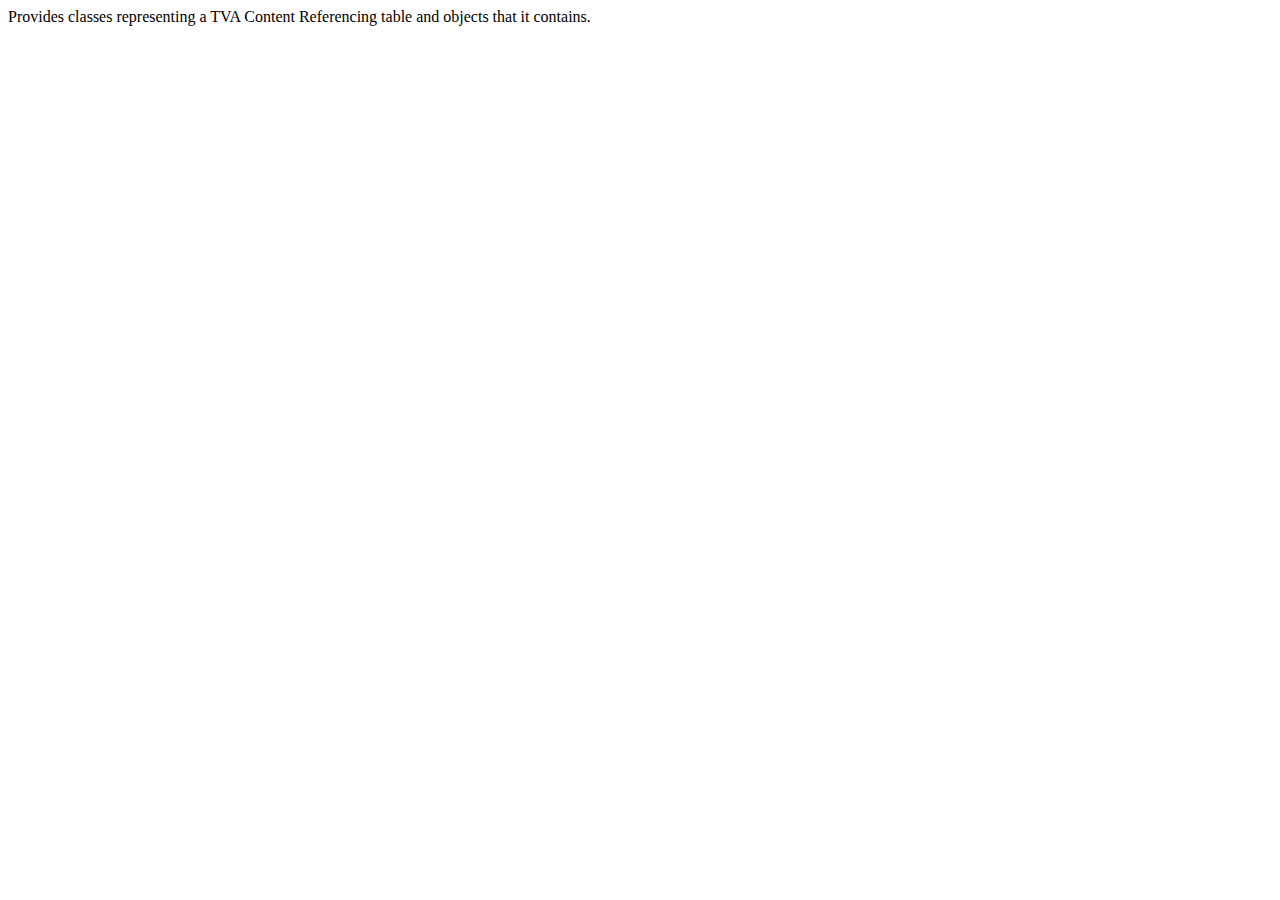
<file: TVRDFizator/src/bbc/rd/tvanytime/contentReferencing/package.html>
<!DOCTYPE HTML PUBLIC "-//W3C//DTD HTML 3.2 Final//EN">
<html>
<head></head>
<body bgcolor="white">

Provides classes representing a TVA Content Referencing table and objects that it contains.

<!--
<h2>Package Specification</h2>

##### FILL IN ANY SPECS NEEDED BY JAVA COMPATIBILITY KIT #####
<ul>
  <li><a href="">Link in here</a>
</ul>
-->

</body>
</html>
</file>
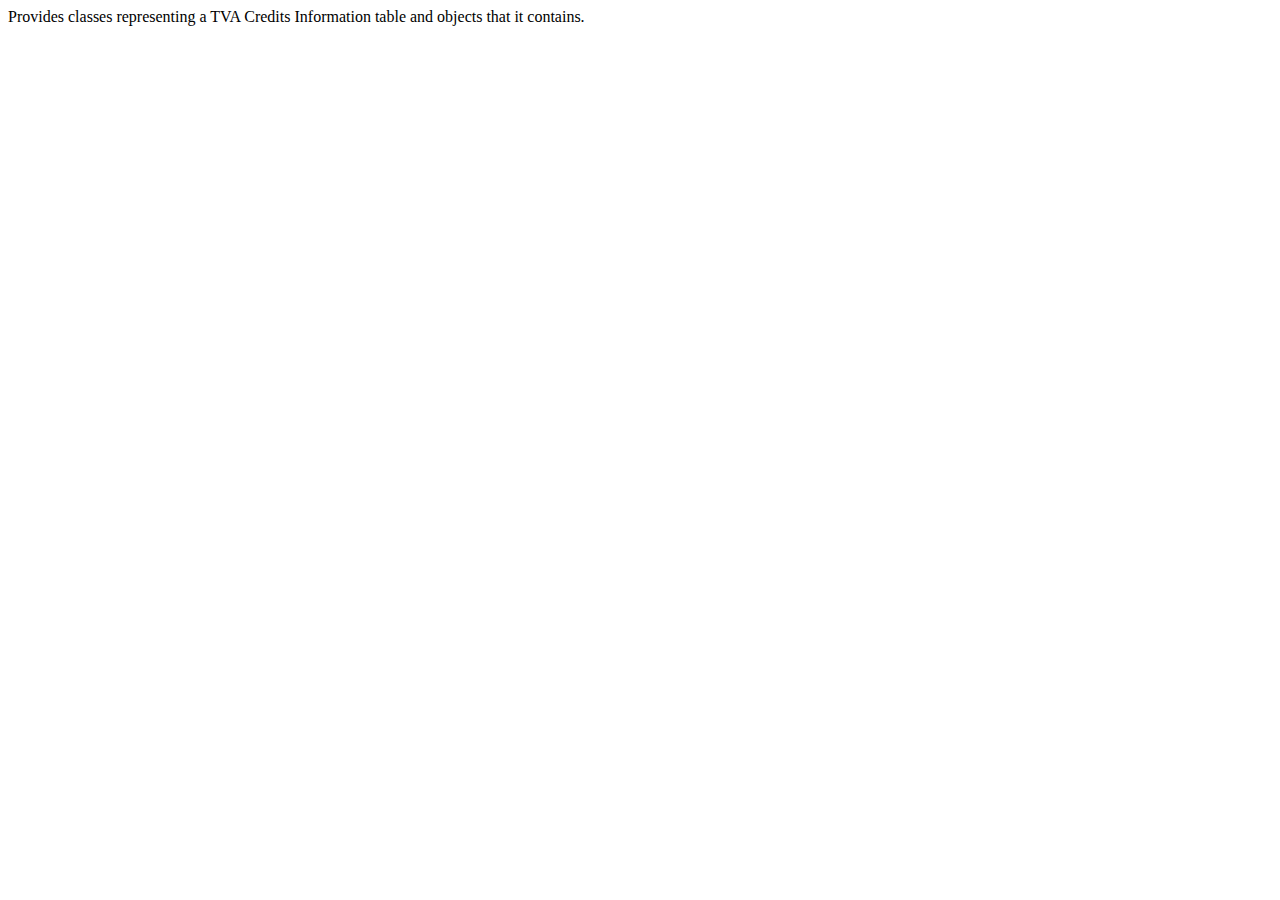
<file: TVRDFizator/src/bbc/rd/tvanytime/creditsInformation/package.html>
<!DOCTYPE HTML PUBLIC "-//W3C//DTD HTML 3.2 Final//EN">
<html>
<head></head>
<body bgcolor="white">

Provides classes representing a TVA Credits Information table and objects that it contains.

<!--
<h2>Package Specification</h2>

##### FILL IN ANY SPECS NEEDED BY JAVA COMPATIBILITY KIT #####
<ul>
  <li><a href="">Link in here</a>
</ul>
-->

</body>
</html>
</file>
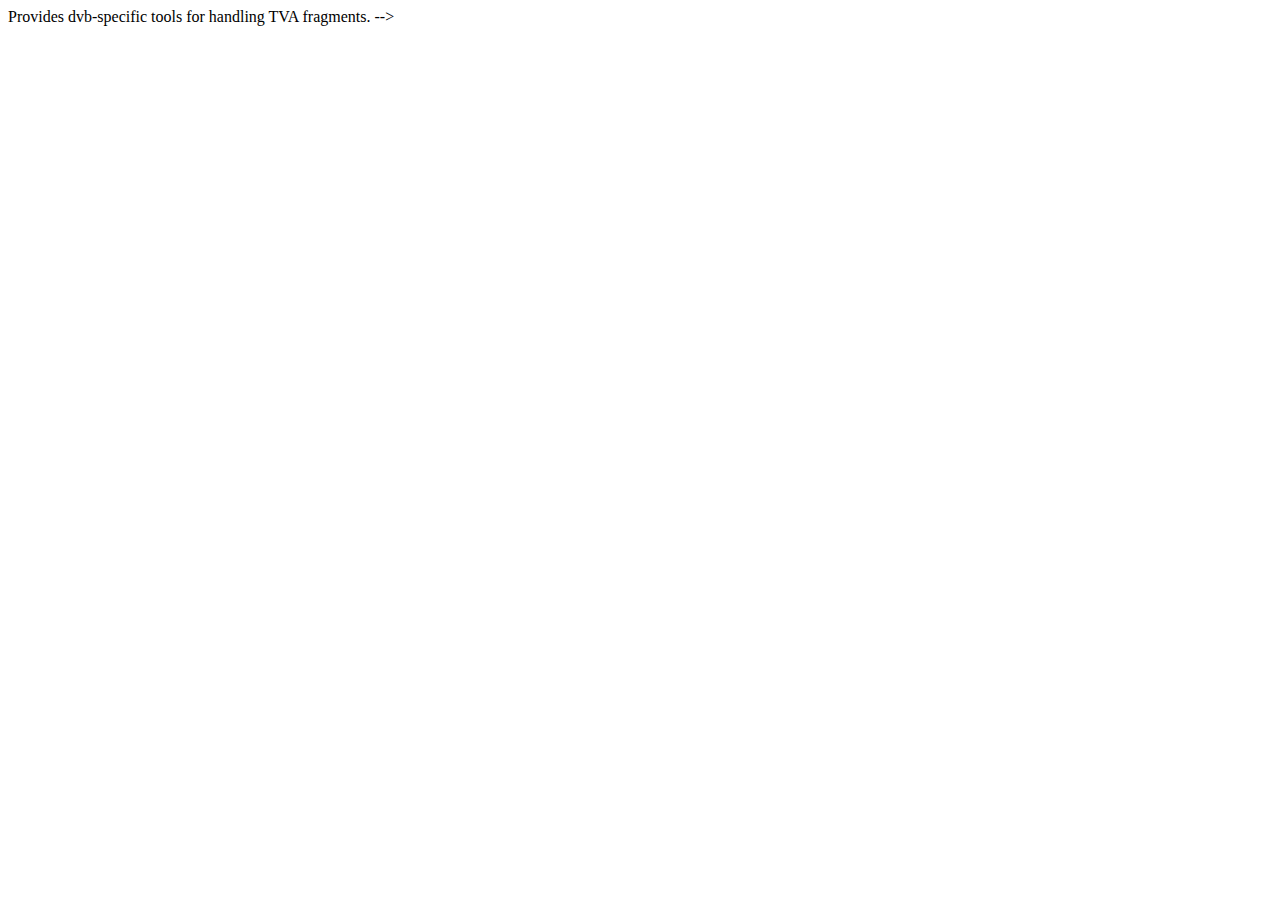
<file: TVRDFizator/src/bbc/rd/tvanytime/dvb/package.html>
<!DOCTYPE HTML PUBLIC "-//W3C//DTD HTML 3.2 Final//EN">
<html>
<head></head>
<body bgcolor="white">

Provides dvb-specific tools for handling TVA fragments.

<!--
<h2>Package Specification</h2>

##### FILL IN ANY SPECS NEEDED BY JAVA COMPATIBILITY KIT #####
<ul>
  <li><a href="">Link in here</a>
</ul>
-->
<!--
<h2>Related Documentation</h2>

<!-- Put @see and @since tags down here. -->
-->
</body>
</html>
</file>
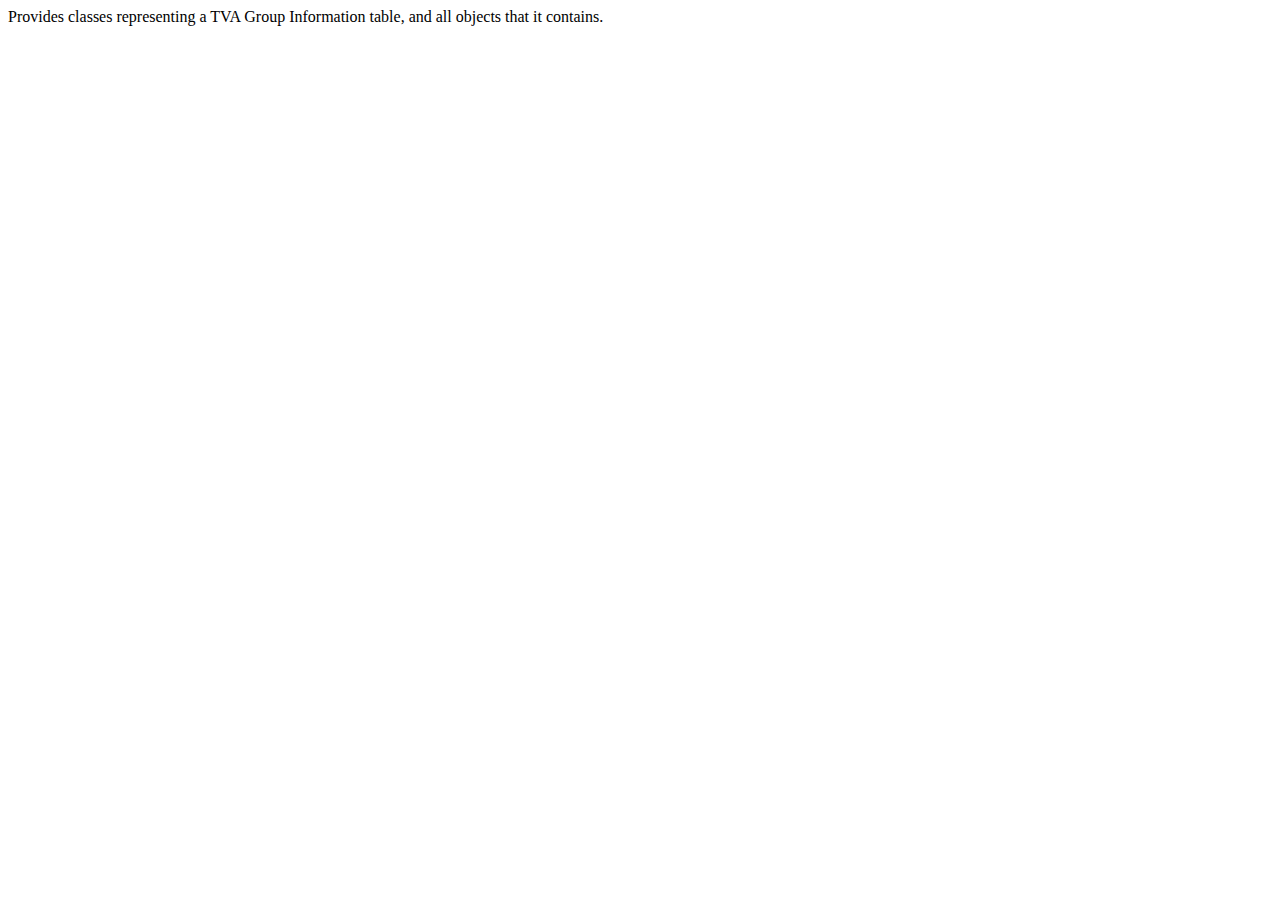
<file: TVRDFizator/src/bbc/rd/tvanytime/groupInformation/package.html>
<!DOCTYPE HTML PUBLIC "-//W3C//DTD HTML 3.2 Final//EN">
<html>
<head></head>
<body bgcolor="white">

Provides classes representing a TVA Group Information table, and all objects that it contains.

<!--
<h2>Package Specification</h2>

##### FILL IN ANY SPECS NEEDED BY JAVA COMPATIBILITY KIT #####
<ul>
  <li><a href="">Link in here</a>
</ul>
-->

<!-- Put @see and @since tags down here. -->

</body>
</html>
</file>
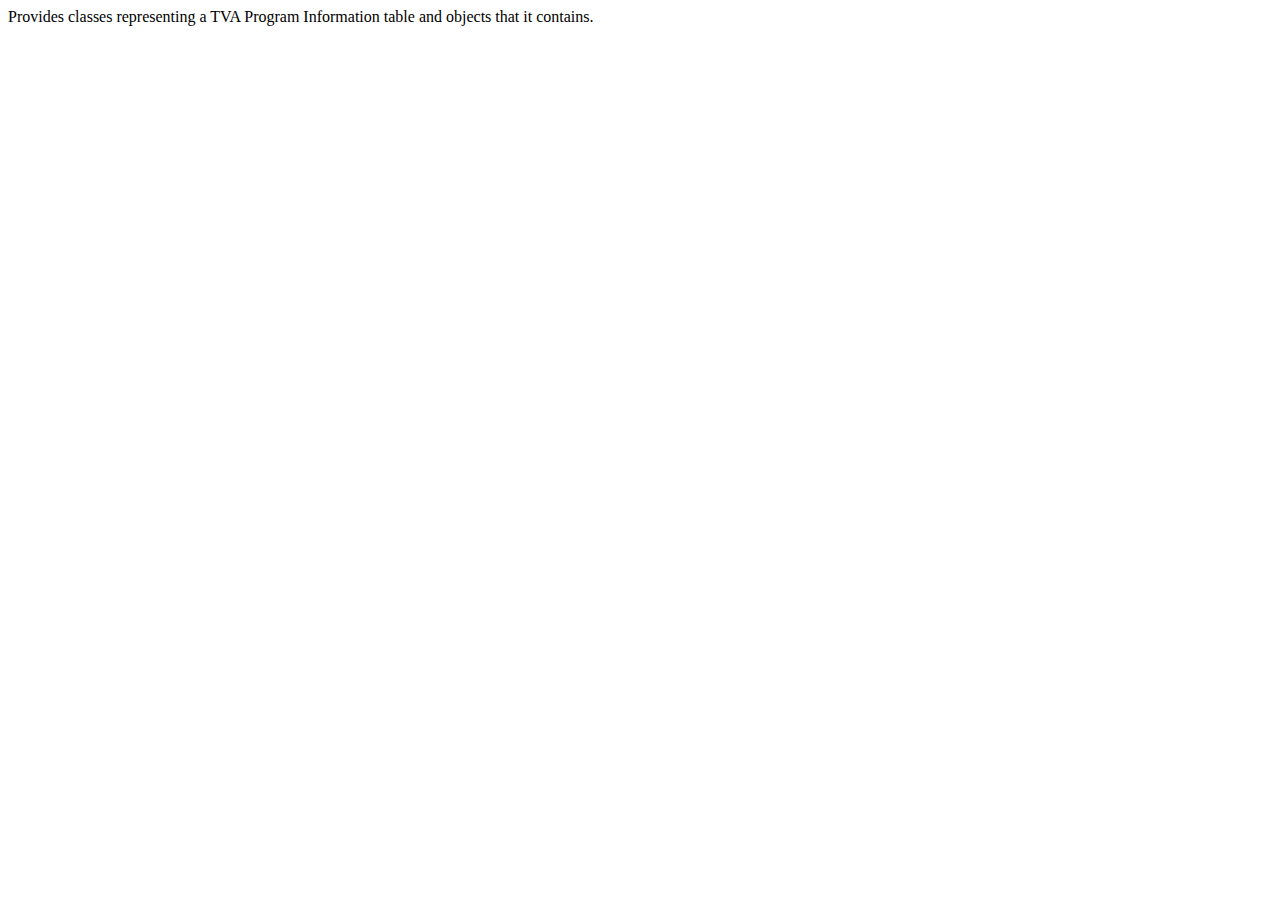
<file: TVRDFizator/src/bbc/rd/tvanytime/programInformation/package.html>
<!DOCTYPE HTML PUBLIC "-//W3C//DTD HTML 3.2 Final//EN">
<html>
<head></head>
<body bgcolor="white">

Provides classes representing a TVA Program Information table and objects that it contains.

<!--
<h2>Package Specification</h2>

##### FILL IN ANY SPECS NEEDED BY JAVA COMPATIBILITY KIT #####
<ul>
  <li><a href="">Link in here</a>
</ul>
-->

<!-- Put @see and @since tags down here. -->

</body>
</html>
</file>
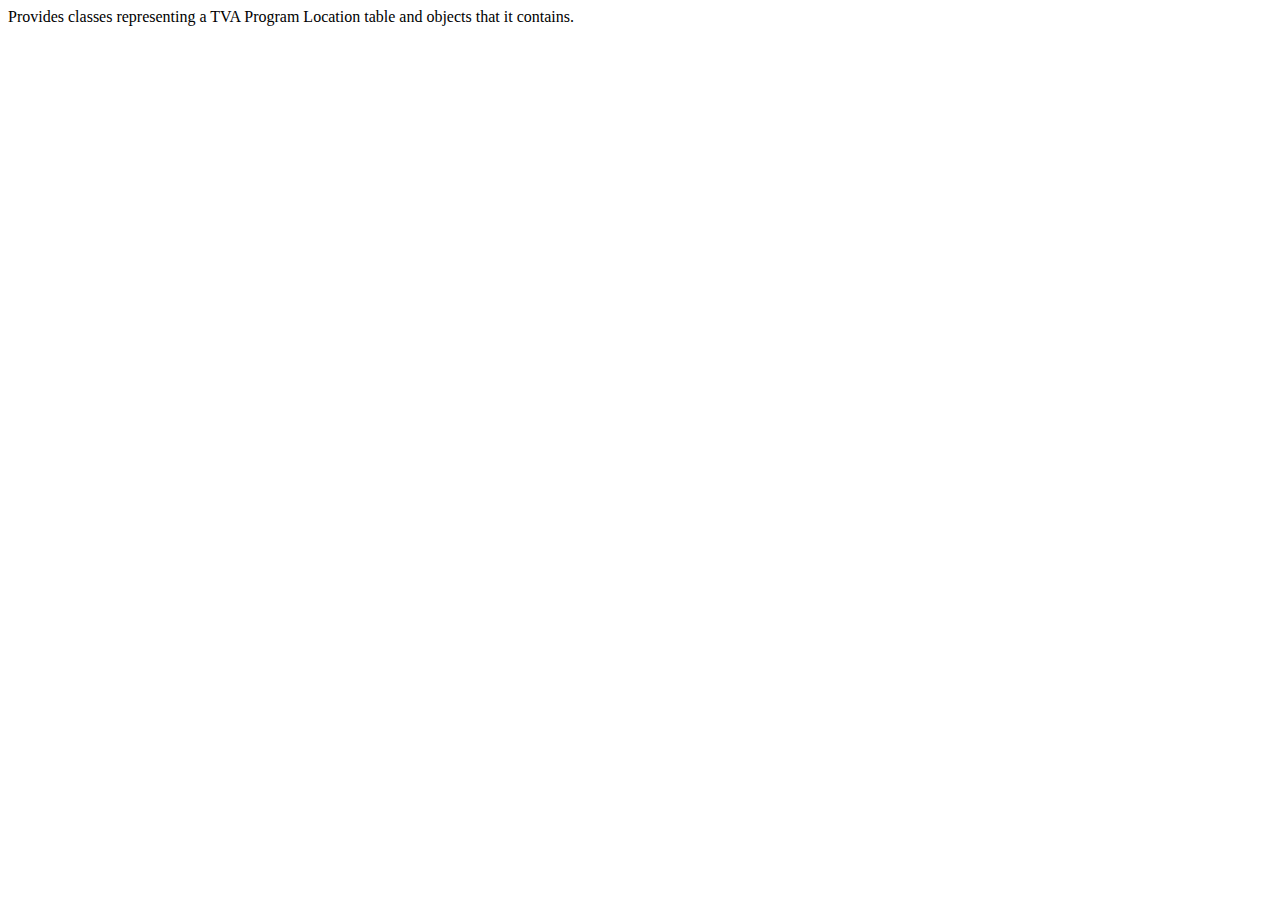
<file: TVRDFizator/src/bbc/rd/tvanytime/programLocation/package.html>
<!DOCTYPE HTML PUBLIC "-//W3C//DTD HTML 3.2 Final//EN">
<html>
<head></head>
<body bgcolor="white">

Provides classes representing a TVA Program Location table and objects that it contains.

<!--
<h2>Package Specification</h2>

##### FILL IN ANY SPECS NEEDED BY JAVA COMPATIBILITY KIT #####
<ul>
  <li><a href="">Link in here</a>
</ul>
-->

<!-- Put @see and @since tags down here. -->

</body>
</html>
</file>
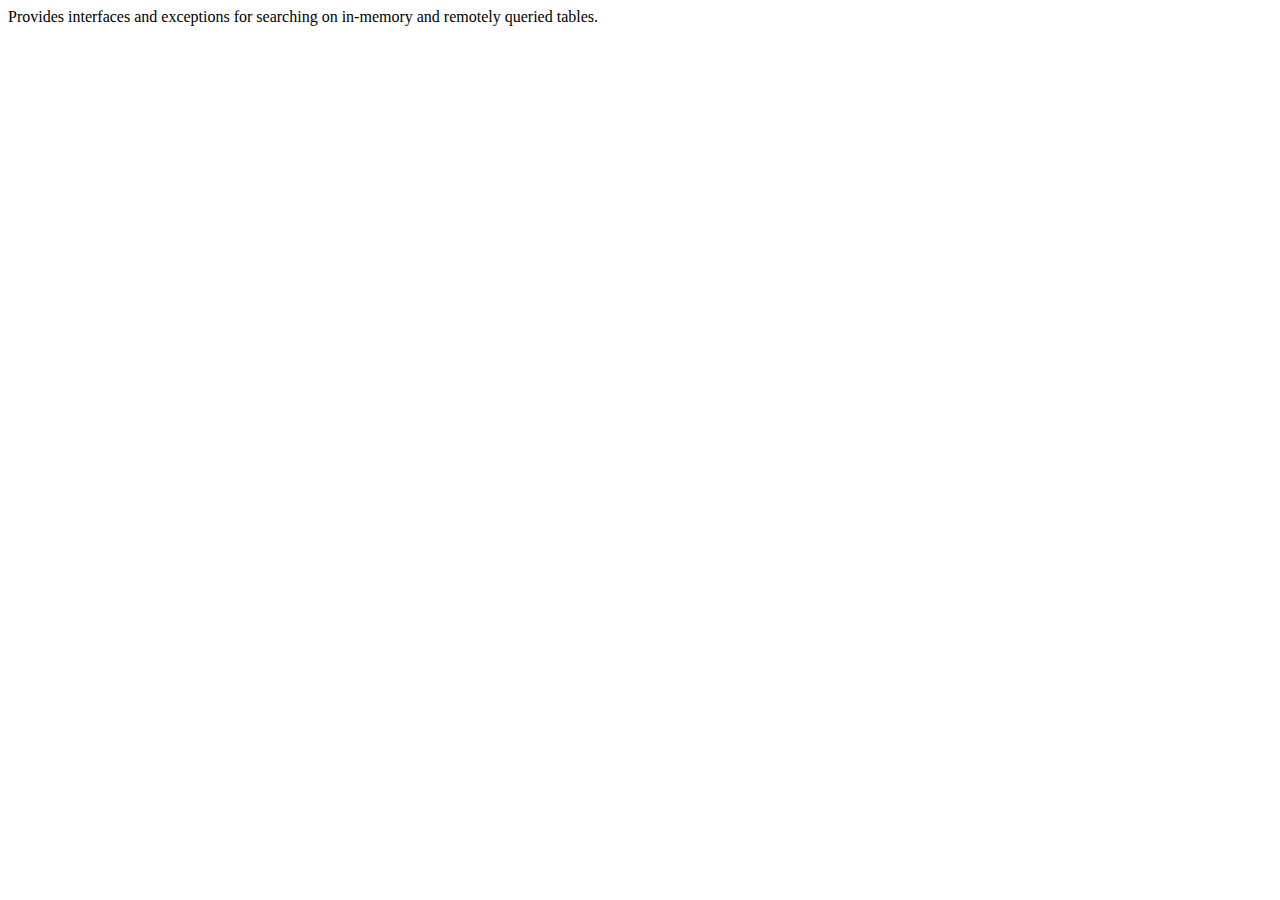
<file: TVRDFizator/src/bbc/rd/tvanytime/search/package.html>
<!DOCTYPE HTML PUBLIC "-//W3C//DTD HTML 3.2 Final//EN">
<html>
<head></head>
<body bgcolor="white">

Provides interfaces and exceptions for searching on in-memory and remotely queried tables.

<!--
<h2>Package Specification</h2>

##### FILL IN ANY SPECS NEEDED BY JAVA COMPATIBILITY KIT #####
<ul>
  <li><a href="">Link in here</a>
</ul>
-->

<!-- Put @see and @since tags down here. -->

</body>
</html>
</file>
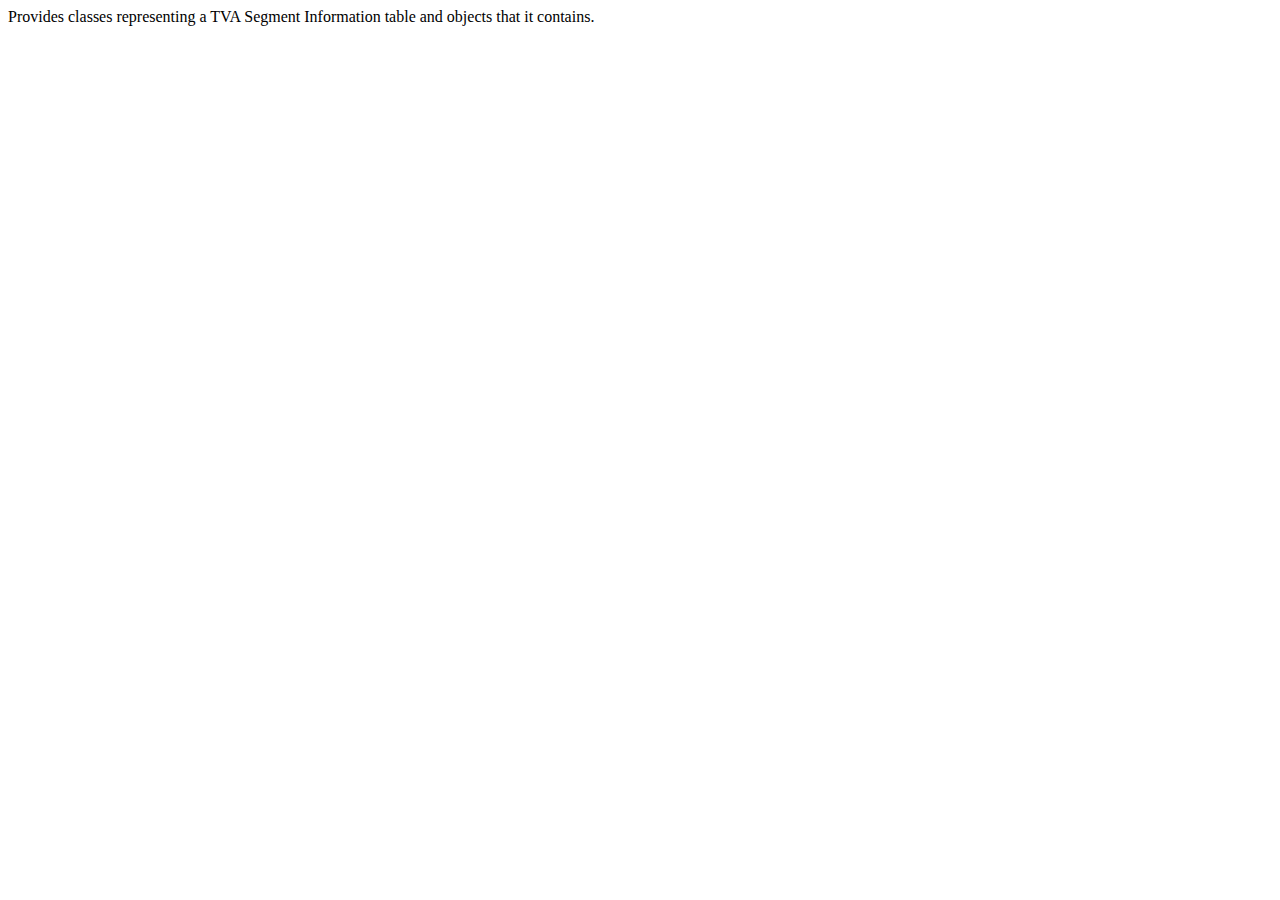
<file: TVRDFizator/src/bbc/rd/tvanytime/segmentInformation/package.html>
<!DOCTYPE HTML PUBLIC "-//W3C//DTD HTML 3.2 Final//EN">
<html>
<head></head>
<body bgcolor="white">

Provides classes representing a TVA Segment Information table and objects that it contains.

<!--
<h2>Package Specification</h2>

##### FILL IN ANY SPECS NEEDED BY JAVA COMPATIBILITY KIT #####
<ul>
  <li><a href="">Link in here</a>
</ul>
-->

<!-- Put @see and @since tags down here. -->

</body>
</html>
</file>
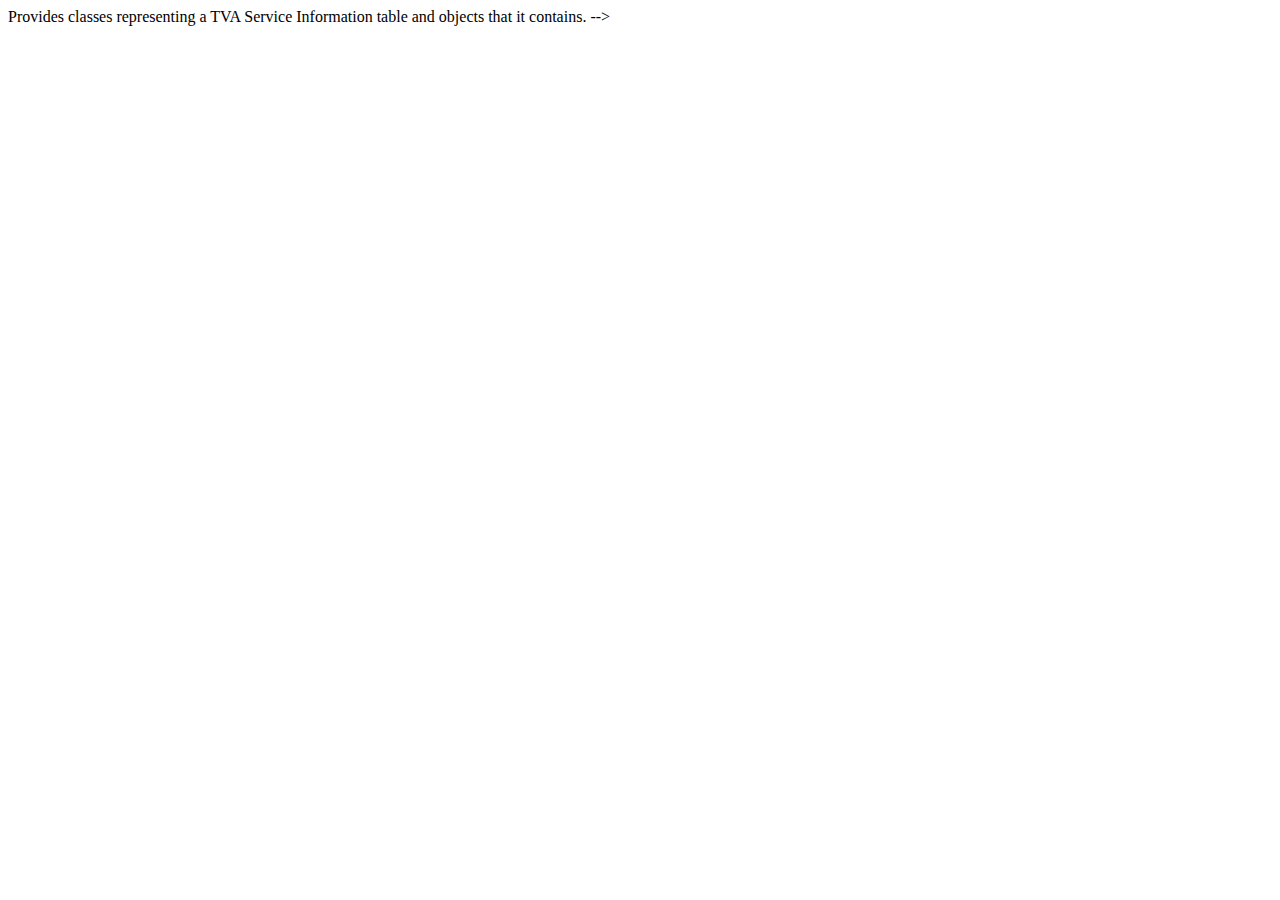
<file: TVRDFizator/src/bbc/rd/tvanytime/serviceInformation/package.html>
<!DOCTYPE HTML PUBLIC "-//W3C//DTD HTML 3.2 Final//EN">
<html>
<head></head>
<body bgcolor="white">

Provides classes representing a TVA Service Information table and objects that it contains.

<!--
<h2>Package Specification</h2>

##### FILL IN ANY SPECS NEEDED BY JAVA COMPATIBILITY KIT #####
<ul>
  <li><a href="">Link in here</a>
</ul>
-->
<!--
<h2>Related Documentation</h2>

<!-- Put @see and @since tags down here. -->
-->
</body>
</html>
</file>
<file: TVRDFizator/ui/css/metadata.css>
#videoSelectionField
{
	text-align: center; 
	margin-top: 30px;
	width:100%;
}


#videoPanel
{
	text-align: center; 
	margin-top: 50px;
}


#currentVideo {
	padding: 10px;
	border: 5px solid #61625d;
		
	-moz-border-radius: 5px; /* FF1+ */
        -ms-border-radius: 5px; /* IE future proofing */
	-webkit-border-radius: 5px; /* Saf3+, Chrome */
	border-radius: 5px; /* Opera 10.5, IE 9 */
		width:640px;
	
	background: #000000;
	background-image: -moz-linear-gradient(top, #313131, #000000); /* FF3.6 */
	background-image: -webkit-gradient(linear,left top,left bottom,color-stop(0, #313131),color-stop(1, #000000)); /* Saf4+, Chrome */
	
	box-shadow: inset 0 15px 35px #535353;
}

#tabheader{
	border: 0px solid rgb(0, 0, 0);
	background-image: -webkit-gradient(linear,left top,left bottom,color-stop(0, rgb(26, 171, 240)),color-stop(1, rgb(15, 45, 165)));
}


#URLerror {
		display: none;
		margin-top: 50px;
}

#exmeraldaFileError {
		margin-top: 30px;
		margin-bottom: 0px;
		
}


#exmeraldaFilePanel{
	min-height: 300px;
	max-height: 300px;
	overflow: auto;
	
}

#legacyFilePanel{
	min-height: 300px;
	max-height: 300px;
	overflow: auto;
	
}

#legacyFileError {
		margin-top: 30px;
		margin-bottom: 0px;
		
}


#subtitlesFilePanel{
	min-height: 300px;
	max-height: 300px;
	overflow: auto;
	
}

#subtitlesFileError {
		margin-top: 30px;
		margin-bottom: 0px;
		
}

#entitiesFilePanel{
	min-height: 300px;
	max-height: 300px;
	overflow: auto;
	
}

#entitiesFileError {
		margin-top: 30px;
		margin-bottom: 0px;
		
}

#generateRDFButton {
		margin: 40px;
			
}


#tabsOutput{
}

#tabResultsHeader{
	border: 0px solid rgb(0, 0, 0);
background-image: -webkit-gradient(linear,left top,left bottom,color-stop(0, rgb(134, 134, 134)),color-stop(1, rgb(0, 0, 0)));
}

#exmeraldaFilePanelResult{
	min-height: 300px;
	max-height: 300px;
	overflow: auto;
	
}


#legacyFilePanelResult{
	min-height: 300px;
	max-height: 300px;
	overflow: auto;
	
}

#subentFilePanelResult{
	min-height: 300px;
	max-height: 300px;
	overflow: auto;
	
}

#uploadRDFButton{
	margin: 40px;
}

.hiddenn{
	display:none;
}

.queries{
	padding: 20px;;
}
</file>
<file: TVRDFizator/ui/js/google-code-prettify/prettify.css>
.com { color: #93a1a1; }
.lit { color: #195f91; }
.pun, .opn, .clo { color: #93a1a1; }
.fun { color: #dc322f; }
.str, .atv { color: #D14; }
.kwd, .prettyprint .tag { color: #1e347b; }
.typ, .atn, .dec, .var { color: teal; }
.pln { color: #48484c; }

.prettyprint {
  padding: 8px;
  background-color: #f7f7f9;
  border: 1px solid #e1e1e8;
}
.prettyprint.linenums {
  -webkit-box-shadow: inset 40px 0 0 #fbfbfc, inset 41px 0 0 #ececf0;
     -moz-box-shadow: inset 40px 0 0 #fbfbfc, inset 41px 0 0 #ececf0;
          box-shadow: inset 40px 0 0 #fbfbfc, inset 41px 0 0 #ececf0;
}

/* Specify class=linenums on a pre to get line numbering */
ol.linenums {
  margin: 0 0 0 33px; /* IE indents via margin-left */
}
ol.linenums li {
  padding-left: 12px;
  color: #bebec5;
  line-height: 20px;
  text-shadow: 0 1px 0 #fff;
}
</file>
<file: TVRDFizator/ui/css/docs.css>
/* Add additional stylesheets below
-------------------------------------------------- */
/*
  Bootstrap's documentation styles
  Special styles for presenting Bootstrap's documentation and examples
*/



/* Body and structure
-------------------------------------------------- */

body {
  position: relative;
  padding-top: 40px;
}

/* Code in headings */
h3 code {
  font-size: 14px;
  font-weight: normal;
}



/* Tweak navbar brand link to be super sleek
-------------------------------------------------- */

body > .navbar {
  font-size: 13px;
}

/* Change the docs' brand */
body > .navbar .brand {
  padding-right: 0;
  padding-left: 0;
  margin-left: 20px;
  float: right;
  font-weight: bold;
  color: #000;
  text-shadow: 0 1px 0 rgba(255,255,255,.1), 0 0 30px rgba(255,255,255,.125);
  -webkit-transition: all .2s linear;
     -moz-transition: all .2s linear;
          transition: all .2s linear;
}
body > .navbar .brand:hover {
  text-decoration: none;
  text-shadow: 0 1px 0 rgba(255,255,255,.1), 0 0 30px rgba(255,255,255,.4);
}


/* Sections
-------------------------------------------------- */

/* padding for in-page bookmarks and fixed navbar */
section {
  padding-top: 30px;
}
section > .page-header,
section > .lead {
  color: #5a5a5a;
}
section > ul li {
  margin-bottom: 5px;
}

/* Separators (hr) */
.bs-docs-separator {
  margin: 40px 0 39px;
}

/* Faded out hr */
hr.soften {
  height: 1px;
  margin: 70px 0;
  background-image: -webkit-linear-gradient(left, rgba(0,0,0,0), rgba(0,0,0,.1), rgba(0,0,0,0));
  background-image:    -moz-linear-gradient(left, rgba(0,0,0,0), rgba(0,0,0,.1), rgba(0,0,0,0));
  background-image:     -ms-linear-gradient(left, rgba(0,0,0,0), rgba(0,0,0,.1), rgba(0,0,0,0));
  background-image:      -o-linear-gradient(left, rgba(0,0,0,0), rgba(0,0,0,.1), rgba(0,0,0,0));
  border: 0;
}



/* Jumbotrons
-------------------------------------------------- */

/* Base class
------------------------- */
.jumbotron {
  position: relative;
  padding: 40px 0;
  color: #fff;
  text-align: center;
  text-shadow: 0 1px 3px rgba(0,0,0,.4), 0 0 30px rgba(0,0,0,.075);
  background: #020031; /* Old browsers */
  background: -moz-linear-gradient(45deg,  rgb(5, 4, 27) 0%, rgb(40, 155, 219) 100%); /* FF3.6+ */
  background: -webkit-gradient(linear, left bottom, right top, color-stop(0%,rgb(5, 4, 27)), color-stop(100%,rgb(40, 155, 219))); /* Chrome,Safari4+ */
  background: -webkit-linear-gradient(45deg, rgb(5, 4, 27) 0%,rgb(40, 155, 219) 100%);
  background: -o-linear-gradient(45deg,  rgb(5, 4, 27) 0%,rgb(40, 155, 219) 100%); /* Opera 11.10+ */
  background: -ms-linear-gradient(45deg,  rgb(5, 4, 27) 0%,rgb(40, 155, 219) 100%); /* IE10+ */
  background: linear-gradient(45deg,  rgb(5, 4, 27) 0%,rgb(40, 155, 219) 100%); /* W3C */
  filter: progid:DXImageTransform.Microsoft.gradient( startColorstr='rgb(5, 4, 27)', endColorstr='rgb(40, 155, 219)',GradientType=1 ); /* IE6-9 fallback on horizontal gradient */
  -webkit-box-shadow: inset 0 3px 7px rgba(0,0,0,.2), inset 0 -3px 7px rgba(0,0,0,.2);
     -moz-box-shadow: inset 0 3px 7px rgba(0,0,0,.2), inset 0 -3px 7px rgba(0,0,0,.2);
          box-shadow: inset 0 3px 7px rgba(0,0,0,.2), inset 0 -3px 7px rgba(0,0,0,.2);
}



.jumbotron h1 {
  font-size: 80px;
  font-weight: bold;
  letter-spacing: -1px;
  line-height: 1;
}
.jumbotron p {
  font-size: 24px;
  font-weight: 300;
  line-height: 1.25;
  margin-bottom: 30px;
}

/* Link styles (used on .masthead-links as well) */
.jumbotron a {
  color: #fff;
  color: rgba(255,255,255,.5);
  -webkit-transition: all .2s ease-in-out;
     -moz-transition: all .2s ease-in-out;
          transition: all .2s ease-in-out;
}
.jumbotron a:hover {
  color: #fff;
  text-shadow: 0 0 10px rgba(255,255,255,.25);
}

/* Download button */
.masthead .btn {
  padding: 19px 24px;
  font-size: 24px;
  font-weight: 200;
  color: #fff; /* redeclare to override the `.jumbotron a` */
  border: 0;
  -webkit-border-radius: 6px;
     -moz-border-radius: 6px;
          border-radius: 6px;
  -webkit-box-shadow: inset 0 1px 0 rgba(255,255,255,.1), 0 1px 5px rgba(0,0,0,.25);
     -moz-box-shadow: inset 0 1px 0 rgba(255,255,255,.1), 0 1px 5px rgba(0,0,0,.25);
          box-shadow: inset 0 1px 0 rgba(255,255,255,.1), 0 1px 5px rgba(0,0,0,.25);
  -webkit-transition: none;
     -moz-transition: none;
          transition: none;
}
.masthead .btn:hover {
  -webkit-box-shadow: inset 0 1px 0 rgba(255,255,255,.1), 0 1px 5px rgba(0,0,0,.25);
     -moz-box-shadow: inset 0 1px 0 rgba(255,255,255,.1), 0 1px 5px rgba(0,0,0,.25);
          box-shadow: inset 0 1px 0 rgba(255,255,255,.1), 0 1px 5px rgba(0,0,0,.25);
}
.masthead .btn:active {
  -webkit-box-shadow: inset 0 2px 4px rgba(0,0,0,.1), 0 1px 0 rgba(255,255,255,.1);
     -moz-box-shadow: inset 0 2px 4px rgba(0,0,0,.1), 0 1px 0 rgba(255,255,255,.1);
          box-shadow: inset 0 2px 4px rgba(0,0,0,.1), 0 1px 0 rgba(255,255,255,.1);
}


/* Pattern overlay
------------------------- */
.jumbotron .container {
  position: relative;
  z-index: 2;
}
.jumbotron:after {
  content: '';
  display: block;
  position: absolute;
  top: 0;
  right: 0;
  bottom: 0;
  left: 0;
  background: url(../img/bs-docs-masthead-pattern.png) repeat center center;
  opacity: .4;
}
@media
only screen and (-webkit-min-device-pixel-ratio: 2),
only screen and (   min--moz-device-pixel-ratio: 2),
only screen and (     -o-min-device-pixel-ratio: 2/1) {

  .jumbotron:after {
    background-size: 150px 150px;
  }

}

/* Masthead (docs home)
------------------------- */
.masthead {
  padding: 70px 0 80px;
  margin-bottom: 0;
  color: #fff;
}
.masthead h1 {
  font-size: 120px;
  line-height: 1;
  letter-spacing: -2px;
}
.masthead p {
  font-size: 40px;
  font-weight: 200;
  line-height: 1.25;
}

/* Textual links in masthead */
.masthead-links {
  margin: 0;
  list-style: none;
}
.masthead-links li {
  display: inline;
  padding: 0 10px;
  color: rgba(255,255,255,.25);
}

/* Social proof buttons from GitHub & Twitter */
.bs-docs-social {
  padding: 15px 0;
  text-align: center;
  background-color: #f5f5f5;
  border-top: 1px solid #fff;
  border-bottom: 1px solid #ddd;
}

/* Quick links on Home */
.bs-docs-social-buttons {
  margin-left: 0;
  margin-bottom: 0;
  padding-left: 0;
  list-style: none;
}
.bs-docs-social-buttons li {
  display: inline-block;
  padding: 5px 8px;
  line-height: 1;
  *display: inline;
  *zoom: 1;
}

/* Subhead (other pages)
------------------------- */
.subhead {
  text-align: left;
  border-bottom: 1px solid #ddd;
}
.subhead h1 {
  font-size: 60px;
}
.subhead p {
  margin-bottom: 20px;
}
.subhead .navbar {
  display: none;
}



/* Marketing section of Overview
-------------------------------------------------- */

.marketing {
  text-align: center;
  color: #5a5a5a;
}
.marketing h1 {
  margin: 60px 0 10px;
  font-size: 60px;
  font-weight: 200;
  line-height: 1;
  letter-spacing: -1px;
}
.marketing h2 {
  font-weight: 200;
  margin-bottom: 5px;
}
.marketing p {
  font-size: 16px;
  line-height: 1.5;
}
.marketing .marketing-byline {
  margin-bottom: 40px;
  font-size: 20px;
  font-weight: 300;
  line-height: 1.25;
  color: #999;
}
.marketing-img {
  display: block;
  margin: 0 auto 30px;
  max-height: 145px;
}



/* Footer
-------------------------------------------------- */

.footer {
  text-align: center;
  padding: 30px 0;
  margin-top: 70px;
  border-top: 1px solid #e5e5e5;
  background-color: #f5f5f5;
}
.footer p {
  margin-bottom: 0;
  color: #777;
}
.footer-links {
  margin: 10px 0;
}
.footer-links li {
  display: inline;
  padding: 0 2px;
}
.footer-links li:first-child {
  padding-left: 0;
}



/* Special grid styles
-------------------------------------------------- */

.show-grid {
  margin-top: 10px;
  margin-bottom: 20px;
}
.show-grid [class*="span"] {
  background-color: #eee;
  text-align: center;
  -webkit-border-radius: 3px;
     -moz-border-radius: 3px;
          border-radius: 3px;
  min-height: 40px;
  line-height: 40px;
}
.show-grid:hover [class*="span"] {
  background: #ddd;
}
.show-grid .show-grid {
  margin-top: 0;
  margin-bottom: 0;
}
.show-grid .show-grid [class*="span"] {
  margin-top: 5px;
}
.show-grid [class*="span"] [class*="span"] {
  background-color: #ccc;
}
.show-grid [class*="span"] [class*="span"] [class*="span"] {
  background-color: #999;
}



/* Mini layout previews
-------------------------------------------------- */
.mini-layout {
  border: 1px solid #ddd;
  -webkit-border-radius: 6px;
     -moz-border-radius: 6px;
          border-radius: 6px;
  -webkit-box-shadow: 0 1px 2px rgba(0,0,0,.075);
     -moz-box-shadow: 0 1px 2px rgba(0,0,0,.075);
          box-shadow: 0 1px 2px rgba(0,0,0,.075);
}
.mini-layout,
.mini-layout .mini-layout-body,
.mini-layout.fluid .mini-layout-sidebar {
  height: 300px;
}
.mini-layout {
  margin-bottom: 20px;
  padding: 9px;
}
.mini-layout div {
  -webkit-border-radius: 3px;
     -moz-border-radius: 3px;
          border-radius: 3px;
}
.mini-layout .mini-layout-body {
  background-color: #dceaf4;
  margin: 0 auto;
  width: 70%;
}
.mini-layout.fluid .mini-layout-sidebar,
.mini-layout.fluid .mini-layout-header,
.mini-layout.fluid .mini-layout-body {
  float: left;
}
.mini-layout.fluid .mini-layout-sidebar {
  background-color: #bbd8e9;
  width: 20%;
}
.mini-layout.fluid .mini-layout-body {
  width: 77.5%;
  margin-left: 2.5%;
}



/* Download page
-------------------------------------------------- */

.download .page-header {
  margin-top: 36px;
}
.page-header .toggle-all {
  margin-top: 5px;
}

/* Space out h3s when following a section */
.download h3 {
  margin-bottom: 5px;
}
.download-builder input + h3,
.download-builder .checkbox + h3 {
  margin-top: 9px;
}

/* Fields for variables */
.download-builder input[type=text] {
  margin-bottom: 9px;
  font-family: Menlo, Monaco, "Courier New", monospace;
  font-size: 12px;
  color: #d14;
}
.download-builder input[type=text]:focus {
  background-color: #fff;
}

/* Custom, larger checkbox labels */
.download .checkbox {
  padding: 6px 10px 6px 25px;
  font-size: 13px;
  line-height: 18px;
  color: #555;
  background-color: #f9f9f9;
  -webkit-border-radius: 3px;
     -moz-border-radius: 3px;
          border-radius: 3px;
  cursor: pointer;
}
.download .checkbox:hover {
  color: #333;
  background-color: #f5f5f5;
}
.download .checkbox small {
  font-size: 12px;
  color: #777;
}

/* Variables section */
#variables label {
  margin-bottom: 0;
}

/* Giant download button */
.download-btn {
  margin: 36px 0 108px;
}
#download p,
#download h4 {
  max-width: 50%;
  margin: 0 auto;
  color: #999;
  text-align: center;
}
#download h4 {
  margin-bottom: 0;
}
#download p {
  margin-bottom: 18px;
}
.download-btn .btn {
  display: block;
  width: auto;
  padding: 19px 24px;
  margin-bottom: 27px;
  font-size: 30px;
  line-height: 1;
  text-align: center;
  -webkit-border-radius: 6px;
     -moz-border-radius: 6px;
          border-radius: 6px;
}



/* Misc
-------------------------------------------------- */

/* Make tables spaced out a bit more */
h2 + table,
h3 + table,
h4 + table,
h2 + .row {
  margin-top: 5px;
}

/* Example sites showcase */
.example-sites {
  xmargin-left: 20px;
}
.example-sites img {
  max-width: 100%;
  margin: 0 auto;
}

.scrollspy-example {
  height: 200px;
  overflow: auto;
  position: relative;
}


/* Fake the :focus state to demo it */
.focused {
  border-color: rgba(82,168,236,.8);
  -webkit-box-shadow: inset 0 1px 3px rgba(0,0,0,.1), 0 0 8px rgba(82,168,236,.6);
     -moz-box-shadow: inset 0 1px 3px rgba(0,0,0,.1), 0 0 8px rgba(82,168,236,.6);
          box-shadow: inset 0 1px 3px rgba(0,0,0,.1), 0 0 8px rgba(82,168,236,.6);
  outline: 0;
}

/* For input sizes, make them display block */
.docs-input-sizes select,
.docs-input-sizes input[type=text] {
  display: block;
  margin-bottom: 9px;
}

/* Icons
------------------------- */
.the-icons {
  margin-left: 0;
  list-style: none;
}
.the-icons li {
  float: left;
  width: 25%;
  line-height: 25px;
}
.the-icons i:hover {
  background-color: rgba(255,0,0,.25);
}

/* Example page
------------------------- */
.bootstrap-examples p {
  font-size: 13px;
  line-height: 18px;
}
.bootstrap-examples .thumbnail {
  margin-bottom: 9px;
  background-color: #fff;
}



/* Bootstrap code examples
-------------------------------------------------- */

/* Base class */
.bs-docs-example {
  position: relative;
  margin: 15px 0;
  padding: 39px 19px 14px;
  *padding-top: 19px;
  background-color: #fff;
  border: 1px solid #ddd;
  -webkit-border-radius: 4px;
     -moz-border-radius: 4px;
          border-radius: 4px;
}

/* Echo out a label for the example */
.bs-docs-example:after {
  content: "Example";
  position: absolute;
  top: -1px;
  left: -1px;
  padding: 3px 7px;
  font-size: 12px;
  font-weight: bold;
  background-color: #f5f5f5;
  border: 1px solid #ddd;
  color: #9da0a4;
  -webkit-border-radius: 4px 0 4px 0;
     -moz-border-radius: 4px 0 4px 0;
          border-radius: 4px 0 4px 0;
}

/* Remove spacing between an example and it's code */
.bs-docs-example + .prettyprint {
  margin-top: -20px;
  padding-top: 15px;
}

/* Tweak examples
------------------------- */
.bs-docs-example > p:last-child {
  margin-bottom: 0;
}
.bs-docs-example .table,
.bs-docs-example .progress,
.bs-docs-example .well,
.bs-docs-example .alert,
.bs-docs-example .hero-unit,
.bs-docs-example .pagination,
.bs-docs-example .navbar,
.bs-docs-example > .nav,
.bs-docs-example blockquote {
  margin-bottom: 5px;
}
.bs-docs-example .pagination {
  margin-top: 0;
}
.bs-navbar-top-example,
.bs-navbar-bottom-example {
  z-index: 1;
  padding: 0;
  height: 90px;
  overflow: hidden; /* cut the drop shadows off */
}
.bs-navbar-top-example .navbar-fixed-top,
.bs-navbar-bottom-example .navbar-fixed-bottom {
  margin-left: 0;
  margin-right: 0;
}
.bs-navbar-top-example {
  -webkit-border-radius: 0 0 4px 4px;
     -moz-border-radius: 0 0 4px 4px;
          border-radius: 0 0 4px 4px;
}
.bs-navbar-top-example:after {
  top: auto;
  bottom: -1px;
  -webkit-border-radius: 0 4px 0 4px;
     -moz-border-radius: 0 4px 0 4px;
          border-radius: 0 4px 0 4px;
}
.bs-navbar-bottom-example {
  -webkit-border-radius: 4px 4px 0 0;
     -moz-border-radius: 4px 4px 0 0;
          border-radius: 4px 4px 0 0;
}
.bs-navbar-bottom-example .navbar {
  margin-bottom: 0;
}
form.bs-docs-example {
  padding-bottom: 19px;
}

/* Images */
.bs-docs-example-images img {
  margin: 10px;
  display: inline-block;
}

/* Tooltips */
.bs-docs-tooltip-examples {
  text-align: center;
  margin: 0 0 10px;
  list-style: none;
}
.bs-docs-tooltip-examples li {
  display: inline;
  padding: 0 10px;
}

/* Popovers */
.bs-docs-example-popover {
  padding-bottom: 24px;
  background-color: #f9f9f9;
}
.bs-docs-example-popover .popover {
  position: relative;
  display: block;
  float: left;
  width: 260px;
  margin: 20px;
}

/* Dropdowns */
.bs-docs-example-submenus {
  min-height: 180px;
}
.bs-docs-example-submenus > .pull-left + .pull-left {
  margin-left: 20px;
}
.bs-docs-example-submenus .dropup > .dropdown-menu,
.bs-docs-example-submenus .dropdown > .dropdown-menu {
  display: block;
  position: static;
  margin-bottom: 5px;
  *width: 180px;
}



/* Responsive docs
-------------------------------------------------- */

/* Utility classes table
------------------------- */
.responsive-utilities th small {
  display: block;
  font-weight: normal;
  color: #999;
}
.responsive-utilities tbody th {
  font-weight: normal;
}
.responsive-utilities td {
  text-align: center;
}
.responsive-utilities td.is-visible {
  color: #468847;
  background-color: #dff0d8 !important;
}
.responsive-utilities td.is-hidden {
  color: #ccc;
  background-color: #f9f9f9 !important;
}

/* Responsive tests
------------------------- */
.responsive-utilities-test {
  margin-top: 5px;
  margin-left: 0;
  list-style: none;
  overflow: hidden; /* clear floats */
}
.responsive-utilities-test li {
  position: relative;
  float: left;
  width: 25%;
  height: 43px;
  font-size: 14px;
  font-weight: bold;
  line-height: 43px;
  color: #999;
  text-align: center;
  border: 1px solid #ddd;
  -webkit-border-radius: 4px;
     -moz-border-radius: 4px;
          border-radius: 4px;
}
.responsive-utilities-test li + li {
  margin-left: 10px;
}
.responsive-utilities-test span {
  position: absolute;
  top:    -1px;
  left:   -1px;
  right:  -1px;
  bottom: -1px;
  -webkit-border-radius: 4px;
     -moz-border-radius: 4px;
          border-radius: 4px;
}
.responsive-utilities-test span {
  color: #468847;
  background-color: #dff0d8;
  border: 1px solid #d6e9c6;
}



/* Sidenav for Docs
-------------------------------------------------- */

.bs-docs-sidenav {
  width: 228px;
  margin: 30px 0 0;
  padding: 0;
  background-color: #fff;
  -webkit-border-radius: 6px;
     -moz-border-radius: 6px;
          border-radius: 6px;
  -webkit-box-shadow: 0 1px 4px rgba(0,0,0,.065);
     -moz-box-shadow: 0 1px 4px rgba(0,0,0,.065);
          box-shadow: 0 1px 4px rgba(0,0,0,.065);
}
.bs-docs-sidenav > li > a {
  display: block;
  width: 190px \9;
  margin: 0 0 -1px;
  padding: 8px 14px;
  border: 1px solid #e5e5e5;
}
.bs-docs-sidenav > li:first-child > a {
  -webkit-border-radius: 6px 6px 0 0;
     -moz-border-radius: 6px 6px 0 0;
          border-radius: 6px 6px 0 0;
}
.bs-docs-sidenav > li:last-child > a {
  -webkit-border-radius: 0 0 6px 6px;
     -moz-border-radius: 0 0 6px 6px;
          border-radius: 0 0 6px 6px;
}
.bs-docs-sidenav > .active > a {
  position: relative;
  z-index: 2;
  padding: 9px 15px;
  border: 0;
  text-shadow: 0 1px 0 rgba(0,0,0,.15);
  -webkit-box-shadow: inset 1px 0 0 rgba(0,0,0,.1), inset -1px 0 0 rgba(0,0,0,.1);
     -moz-box-shadow: inset 1px 0 0 rgba(0,0,0,.1), inset -1px 0 0 rgba(0,0,0,.1);
          box-shadow: inset 1px 0 0 rgba(0,0,0,.1), inset -1px 0 0 rgba(0,0,0,.1);
}
/* Chevrons */
.bs-docs-sidenav .icon-chevron-right {
  float: right;
  margin-top: 2px;
  margin-right: -6px;
  opacity: .25;
}
.bs-docs-sidenav > li > a:hover {
  background-color: #f5f5f5;
}
.bs-docs-sidenav a:hover .icon-chevron-right {
  opacity: .5;
}
.bs-docs-sidenav .active .icon-chevron-right,
.bs-docs-sidenav .active a:hover .icon-chevron-right {
  background-image: url(../img/glyphicons-halflings-white.png);
  opacity: 1;
}
.bs-docs-sidenav.affix {
  top: 40px;
}
.bs-docs-sidenav.affix-bottom {
  position: absolute;
  top: auto;
  bottom: 270px;
}




/* Responsive
-------------------------------------------------- */

/* Desktop large
------------------------- */
@media (min-width: 1200px) {
  .bs-docs-container {
    max-width: 970px;
  }
  .bs-docs-sidenav {
    width: 258px;
  }
  .bs-docs-sidenav > li > a {
    width: 230px \9; /* Override the previous IE8-9 hack */
  }
}

/* Desktop
------------------------- */
@media (max-width: 980px) {
  /* Unfloat brand */
  body > .navbar-fixed-top .brand {
    float: left;
    margin-left: 0;
    padding-left: 10px;
    padding-right: 10px;
  }

  /* Inline-block quick links for more spacing */
  .quick-links li {
    display: inline-block;
    margin: 5px;
  }

  /* When affixed, space properly */
  .bs-docs-sidenav {
    top: 0;
    width: 218px;
    margin-top: 30px;
    margin-right: 0;
  }
}

/* Tablet to desktop
------------------------- */
@media (min-width: 768px) and (max-width: 979px) {
  /* Remove any padding from the body */
  body {
    padding-top: 0;
  }
  /* Widen masthead and social buttons to fill body padding */
  .jumbotron {
    margin-top: -20px; /* Offset bottom margin on .navbar */
  }
  /* Adjust sidenav width */
  .bs-docs-sidenav {
    width: 166px;
    margin-top: 20px;
  }
  .bs-docs-sidenav.affix {
    top: 0;
  }
}

/* Tablet
------------------------- */
@media (max-width: 767px) {
  /* Remove any padding from the body */
  body {
    padding-top: 0;
  }

  /* Widen masthead and social buttons to fill body padding */
  .jumbotron {
    padding: 40px 20px;
    margin-top:   -20px; /* Offset bottom margin on .navbar */
    margin-right: -20px;
    margin-left:  -20px;
  }
  .masthead h1 {
    font-size: 90px;
  }
  .masthead p,
  .masthead .btn {
    font-size: 24px;
  }
  .marketing .span4 {
    margin-bottom: 40px;
  }
  .bs-docs-social {
    margin: 0 -20px;
  }

  /* Space out the show-grid examples */
  .show-grid [class*="span"] {
    margin-bottom: 5px;
  }

  /* Sidenav */
  .bs-docs-sidenav {
    width: auto;
    margin-bottom: 20px;
  }
  .bs-docs-sidenav.affix {
    position: static;
    width: auto;
    top: 0;
  }

  /* Unfloat the back to top link in footer */
  .footer {
    margin-left: -20px;
    margin-right: -20px;
    padding-left: 20px;
    padding-right: 20px;
  }
  .footer p {
    margin-bottom: 9px;
  }
}

/* Landscape phones
------------------------- */
@media (max-width: 480px) {
  /* Remove padding above jumbotron */
  body {
    padding-top: 0;
  }

  /* Change up some type stuff */
  h2 small {
    display: block;
  }

  /* Downsize the jumbotrons */
  .jumbotron h1 {
    font-size: 45px;
  }
  .jumbotron p,
  .jumbotron .btn {
    font-size: 18px;
  }
  .jumbotron .btn {
    display: block;
    margin: 0 auto;
  }

  /* center align subhead text like the masthead */
  .subhead h1,
  .subhead p {
    text-align: center;
  }

  /* Marketing on home */
  .marketing h1 {
    font-size: 30px;
  }
  .marketing-byline {
    font-size: 18px;
  }

  /* center example sites */
  .example-sites {
    margin-left: 0;
  }
  .example-sites > li {
    float: none;
    display: block;
    max-width: 280px;
    margin: 0 auto 18px;
    text-align: center;
  }
  .example-sites .thumbnail > img {
    max-width: 270px;
  }

  /* Do our best to make tables work in narrow viewports */
  table code {
    white-space: normal;
    word-wrap: break-word;
    word-break: break-all;
  }

  /* Examples: dropdowns */
  .bs-docs-example-submenus > .pull-left {
    float: none;
    clear: both;
  }
  .bs-docs-example-submenus > .pull-left,
  .bs-docs-example-submenus > .pull-left + .pull-left {
    margin-left: 0;
  }
  .bs-docs-example-submenus p {
    margin-bottom: 0;
  }
  .bs-docs-example-submenus .dropup > .dropdown-menu,
  .bs-docs-example-submenus .dropdown > .dropdown-menu {
    margin-bottom: 10px;
    float: none;
    max-width: 180px;
  }

  /* Examples: modal */
  .modal-example .modal {
    position: relative;
    top: auto;
    right: auto;
    bottom: auto;
    left: auto;
  }

  /* Tighten up footer */
  .footer {
    padding-top: 20px;
    padding-bottom: 20px;
  }
  


  
}
</file>
